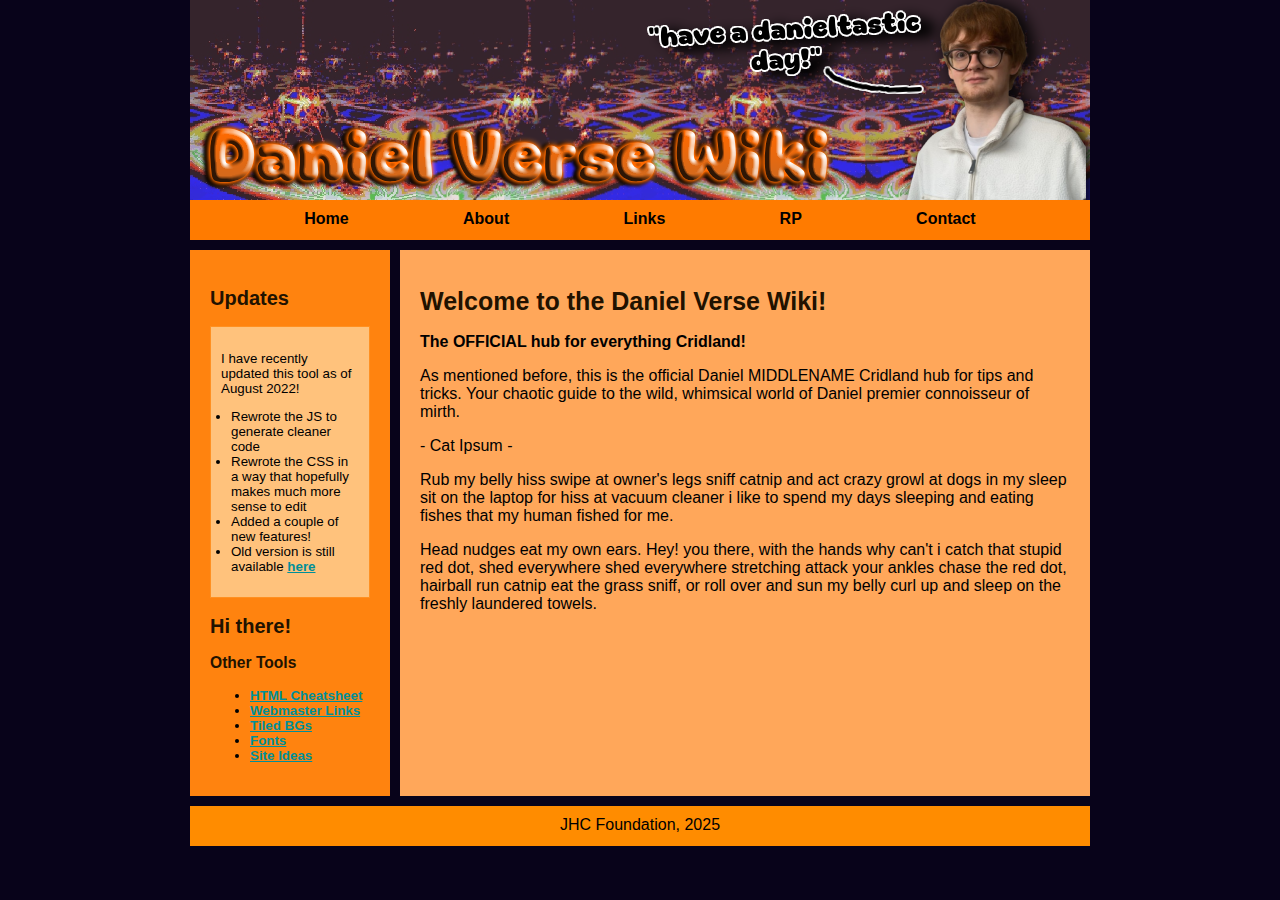
<file: index.html>
<!DOCTYPE html>
<html lang="en">
<head>
    <meta charset="UTF-8">
    <meta name="viewport" content="width=device-width, initial-scale=1.0">
    <link rel="stylesheet" href="css/style.css">
    <title>Danielverse Wiki</title>
</head>
<body>
        <div id="container">        
            <div id="header" style="height: 200px;"><img src="../assets/header.png"></div>
            <div id="headerArea">
                
                <nav id="navbar" style="margin-bottom: 10px;">
                <ul>
                    <li><a href="index.html">Home</a></li>
                    <li><a href="#" style="cursor: not-allowed;" title="UNDER CONSTRUCTION">About</a></li>
                    <li><a href="links.html">Links</a></li>
                    <li><a href="#" style="cursor: not-allowed;" title="UNDER CONSTRUCTION">RP</a></li>
                    <li><a href="#" style="cursor: not-allowed;" title="UNDER CONSTRUCTION">Contact</a></li>
                </ul>
                </nav>
            </div>

            <div id="flex">
                <aside id="leftSidebar" style="margin-right: 10px;">
                    <h2>Updates</h2>
                    <div class="box">
                        <p>I have recently updated this tool as of August 2022!</p>
                        <ul style="padding-left:10px;">
                            <li>Rewrote the JS to generate cleaner code</li>
                            <li>Rewrote the CSS in a way that hopefully makes much more sense to edit</li>
                            <li>Added a couple of new features!</li>
                            <li>Old version is still available <a href="old.html" target="_blank">here</a></li>
                        </ul>
                    </div>
                    <h2>Hi there!</h2>
                    <h3>Other Tools</h3>
                    <ul>
                        <li><a href="https://sadgrlonline.github.io/html-cheatsheet/" target="_blank">HTML Cheatsheet</a>
                        </li><li><a href="/sadgrl/webmastery/webmaster-links.html" target="_blank">Webmaster Links</a></li>
                        <li><a href="/sadgrl/webmastery/downloads/tiledbgs.html" target="_blank">Tiled BGs</a></li>
                        <li><a href="/sadgrl/webmastery/downloads/fonts.html" target="_blank">Fonts</a></li>
                        <li><a href="/sadgrl/projects/ideas/" target="_blank">Site Ideas</a></li>
                    </ul>
                </aside>
                <main>
                    <h1>Welcome to the Daniel Verse Wiki!</h1>
                    <p><strong>The OFFICIAL hub for everything Cridland!</strong></p>
                    <p>As mentioned before, this is the official Daniel MIDDLENAME Cridland hub for tips and tricks. Your chaotic guide to the wild, whimsical world of Daniel premier connoisseur of mirth.</p>
                    <p> - Cat Ipsum - </p>
                    <p>Rub my belly hiss swipe at owner's legs sniff catnip and act crazy growl at dogs in my sleep sit on the laptop for hiss at vacuum cleaner i like to spend my days sleeping and eating fishes that my human fished for me.</p>

                    <p>Head nudges eat my own ears. Hey! you there, with the hands why can't i catch that stupid red dot, shed everywhere shed everywhere stretching attack your ankles chase the red dot, hairball run catnip eat the grass sniff, or roll over and sun my belly curl up and sleep on the freshly laundered towels.</p>
                </main>
                
            </div>
        <footer id="footer" style="margin-top: 10px;">JHC Foundation, 2025</footer>
        </div>
        <!-- THIS IS THE CSS !-->
        <style>
            
        </style>

    
</body>
</html>
</file>
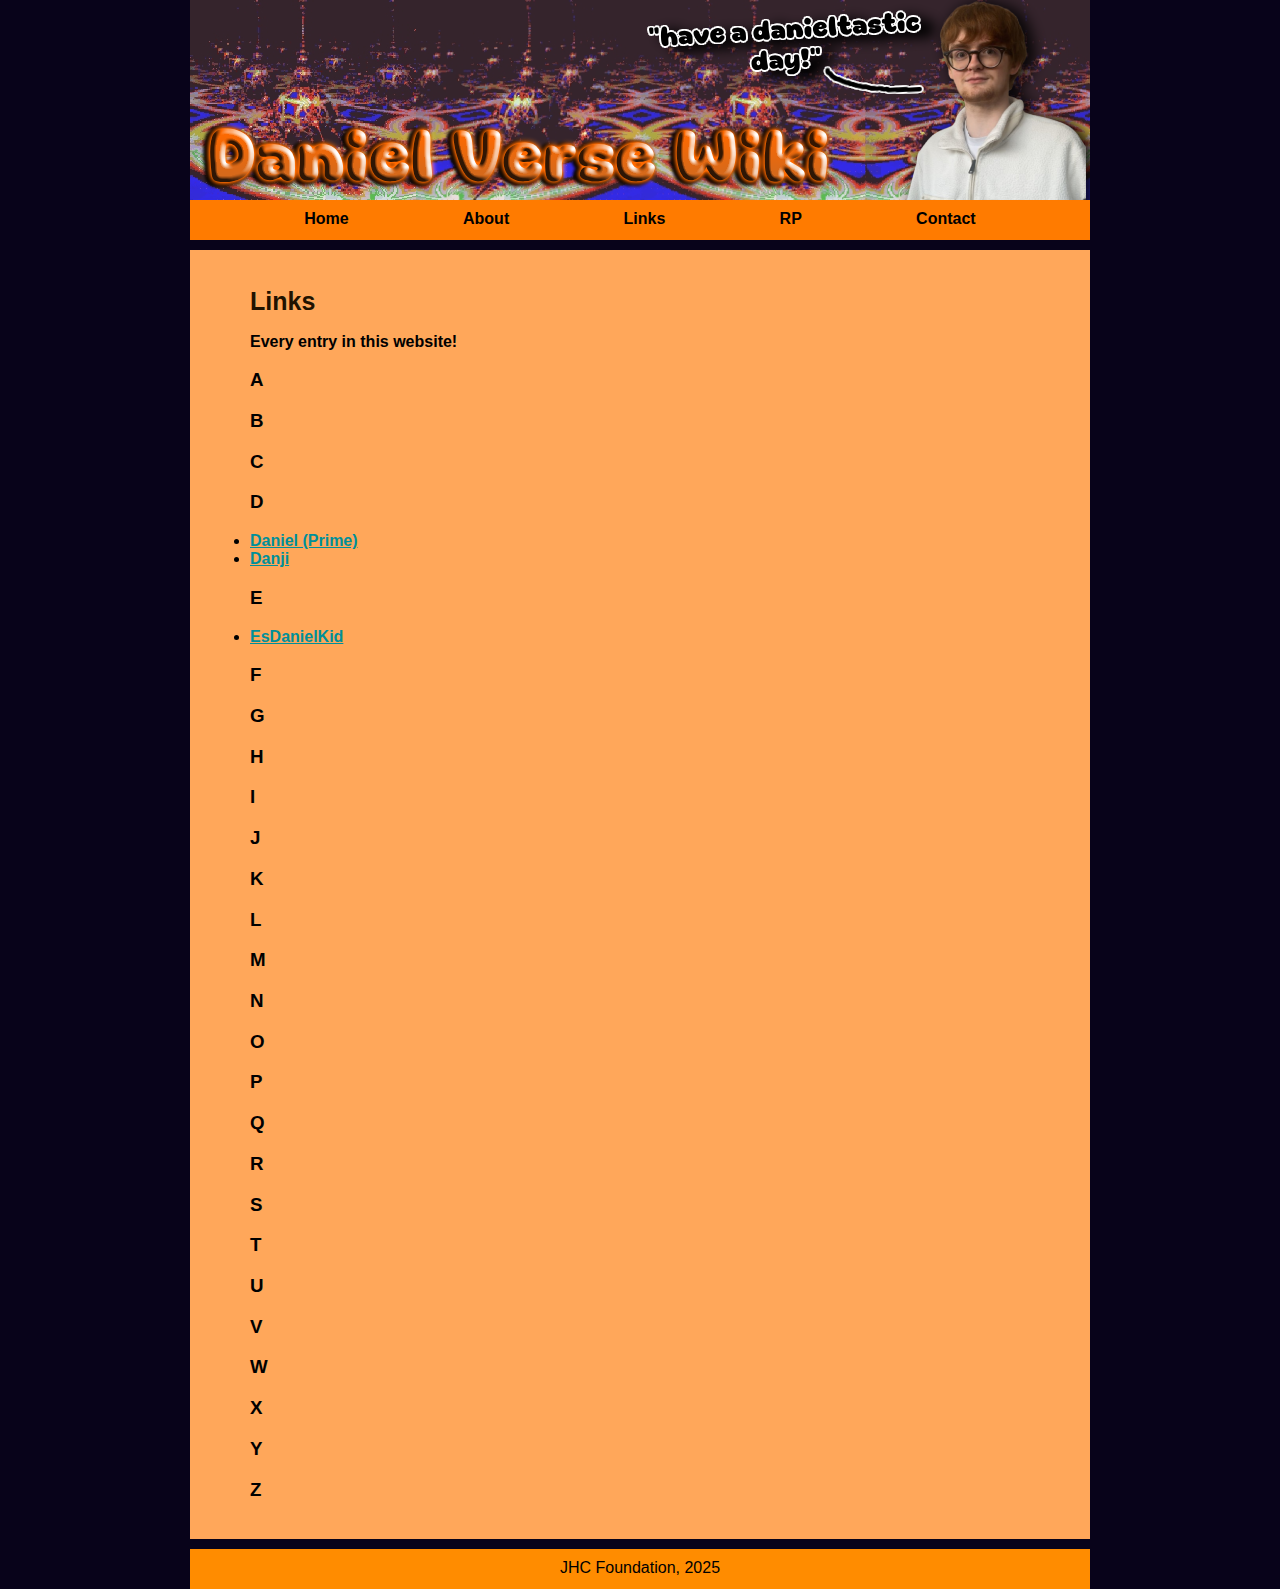
<file: links.html>
<!DOCTYPE html>
<html lang="en">

<head>
    <meta charset="UTF-8">
    <meta name="viewport" content="width=device-width, initial-scale=1.0">
    <link rel="stylesheet" href="css/style.css">
    <title>Danielverse Wiki</title>
</head>

<body>
    <div id="container">
        <div id="header" style="height: 200px;"><img src="assets/header.png"></div>
        <div id="headerArea">

            <nav id="navbar" style="margin-bottom: 10px;">
                <ul>
                    <li><a href="index.html">Home</a></li>
                    <li><a href="#" style="cursor: not-allowed;" title="UNDER CONSTRUCTION">About</a></li>
                    <li><a href="links.html">Links</a></li>
                    <li><a href="#" style="cursor: not-allowed;" title="UNDER CONSTRUCTION">RP</a></li>
                    <li><a href="#" style="cursor: not-allowed;" title="UNDER CONSTRUCTION">Contact</a></li>
                </ul>
            </nav>
        </div>

        <div id="flex">
            <main>
                <ul>
                    <h1>Links</h1>
                    <p><strong>Every entry in this website!</strong></p>
                    <h3><strong>A</strong></h3>
                    <h3><strong>B</strong></h3>
                    <h3><strong>C</strong></h3>
                    <h3><strong>D</strong></h3>
                    <li><a href="entries/daniel-prime.html">Daniel (Prime)</a></li>
                    <li><a href="entries/danji.html">Danji</a></li>
                    <h3><strong>E</strong></h3>
                    <li><a href="entries/esdanielkid.html">EsDanielKid</a></li>
                    <h3><strong>F</strong></h3>
                    <h3><strong>G</strong></h3>
                    <h3><strong>H</strong></h3>
                    <h3><strong>I</strong></h3>
                    <h3><strong>J</strong></h3>
                    <h3><strong>K</strong></h3>
                    <h3><strong>L</strong></h3>
                    <h3><strong>M</strong></h3>
                    <h3><strong>N</strong></h3>
                    <h3><strong>O</strong></h3>
                    <h3><strong>P</strong></h3>
                    <h3><strong>Q</strong></h3>
                    <h3><strong>R</strong></h3>
                    <h3><strong>S</strong></h3>
                    <h3><strong>T</strong></h3>
                    <h3><strong>U</strong></h3>
                    <h3><strong>V</strong></h3>
                    <h3><strong>W</strong></h3>
                    <h3><strong>X</strong></h3>
                    <h3><strong>Y</strong></h3>
                    <h3><strong>Z</strong></h3>
                </ul>
            </main>

        </div>
        <footer id="footer" style="margin-top: 10px;">JHC Foundation, 2025</footer>
    </div>
</body>

</html>
</file>
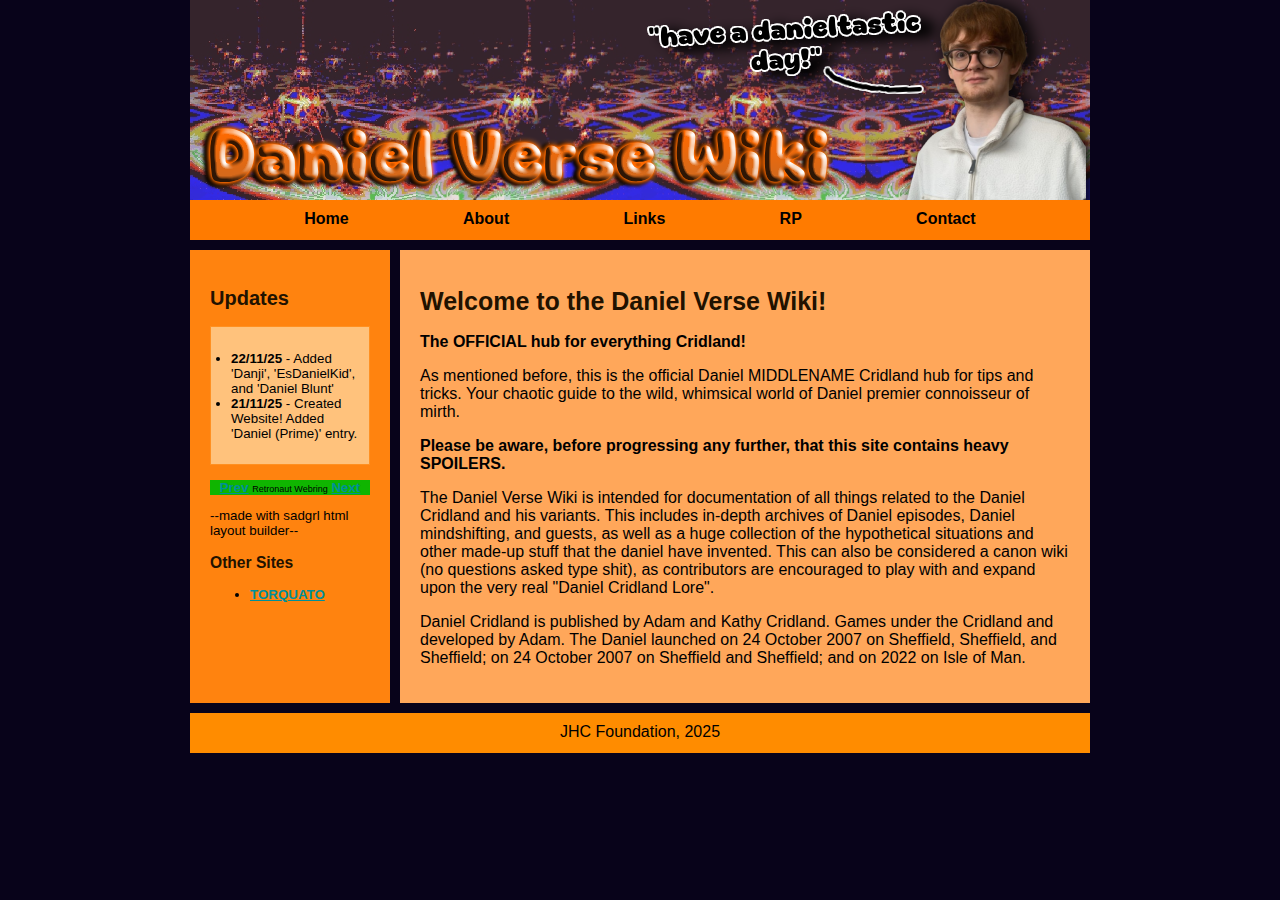
<file: rp.html>
<!DOCTYPE html>
<html lang="en">

<head>
    <meta charset="UTF-8">
    <meta name="viewport" content="width=device-width, initial-scale=1.0">
    <link rel="icon" type="image/x-icon" href="assets/daniel.ico">
    <link rel="stylesheet" href="css/style.css">
    <title>Danielverse Wiki</title>
</head>

<body>
    <div id="container">
        <div id="header" style="height: 200px;"><img src="assets/header.png"></div>
        <div id="headerArea">

            <nav id="navbar" style="margin-bottom: 10px;">
                <ul>
                    <li><a href="index.html">Home</a></li>
                    <li><a href="#" style="cursor: not-allowed;" title="UNDER CONSTRUCTION">About</a></li>
                    <li><a href="links.html">Links</a></li>
                    <li><a href="rp.html">RP</a></li>
                    <li><a href="#" style="cursor: not-allowed;" title="UNDER CONSTRUCTION">Contact</a></li>
                </ul>
            </nav>
        </div>

        <div id="flex">
            <aside id="leftSidebar" style="margin-right: 10px;">
                <h2>Updates</h2>
                <div class="box">
                    <ul style="padding-left:10px;">
                        <li><strong>22/11/25</strong> - Added 'Danji', 'EsDanielKid', and 'Daniel Blunt'</li>
                        <li><strong>21/11/25</strong> - Created Website! Added 'Daniel (Prime)' entry.</li>
                    </ul>
                </div>
                <br>
                <div style="background-color: #0fb500; text-align: center;">
                    <a href='https://webring.dinhe.net/prev/https://torquuato.github.io/danielversewiki/index.html'>Prev</a>
                <span style="font-size: xx-small;">Retronaut Webring</span>
<a href='https://webring.dinhe.net/next/https://torquuato.github.io/danielversewiki/index.html'>Next</a></div>
                
                
                <p>--made with sadgrl html layout builder--</p>
                <h3>Other Sites</h3>
                <ul>
                    <li><a href="https://torquuato.github.io/torquato/">TORQUATO</a></li>
                </ul>
                
            </aside>
            <main>
                <h1>Welcome to the Daniel Verse Wiki!</h1>
                <p><strong>The OFFICIAL hub for everything Cridland!</strong></p>
                <p>As mentioned before, this is the official Daniel MIDDLENAME Cridland hub for tips and tricks. Your
                    chaotic guide to the wild, whimsical world of Daniel premier connoisseur of mirth.</p>
                    <p><strong>Please be aware, before progressing any further, that this site contains heavy SPOILERS.</strong></p>
                <p>The Daniel Verse Wiki is intended for documentation of all things related to the Daniel Cridland and
                    his variants. This includes in-depth archives of Daniel episodes, Daniel mindshifting, and guests,
                    as well as a huge collection of the hypothetical situations and other made-up stuff that the daniel
                    have invented. This can also be considered a canon wiki (no questions asked type shit), as
                    contributors are encouraged to play with and expand upon the very real "Daniel Cridland Lore".</p>
                <p>Daniel Cridland is published by Adam and Kathy Cridland. Games under the Cridland and developed by
                    Adam. The Daniel launched on 24 October 2007 on Sheffield, Sheffield, and Sheffield; on 24 October
                    2007 on Sheffield and Sheffield; and on 2022 on Isle of Man.</p>
            </main>

        </div>
        <footer id="footer" style="margin-top: 10px;">JHC Foundation, 2025</footer>
    </div>
</body>

</html>
</file>
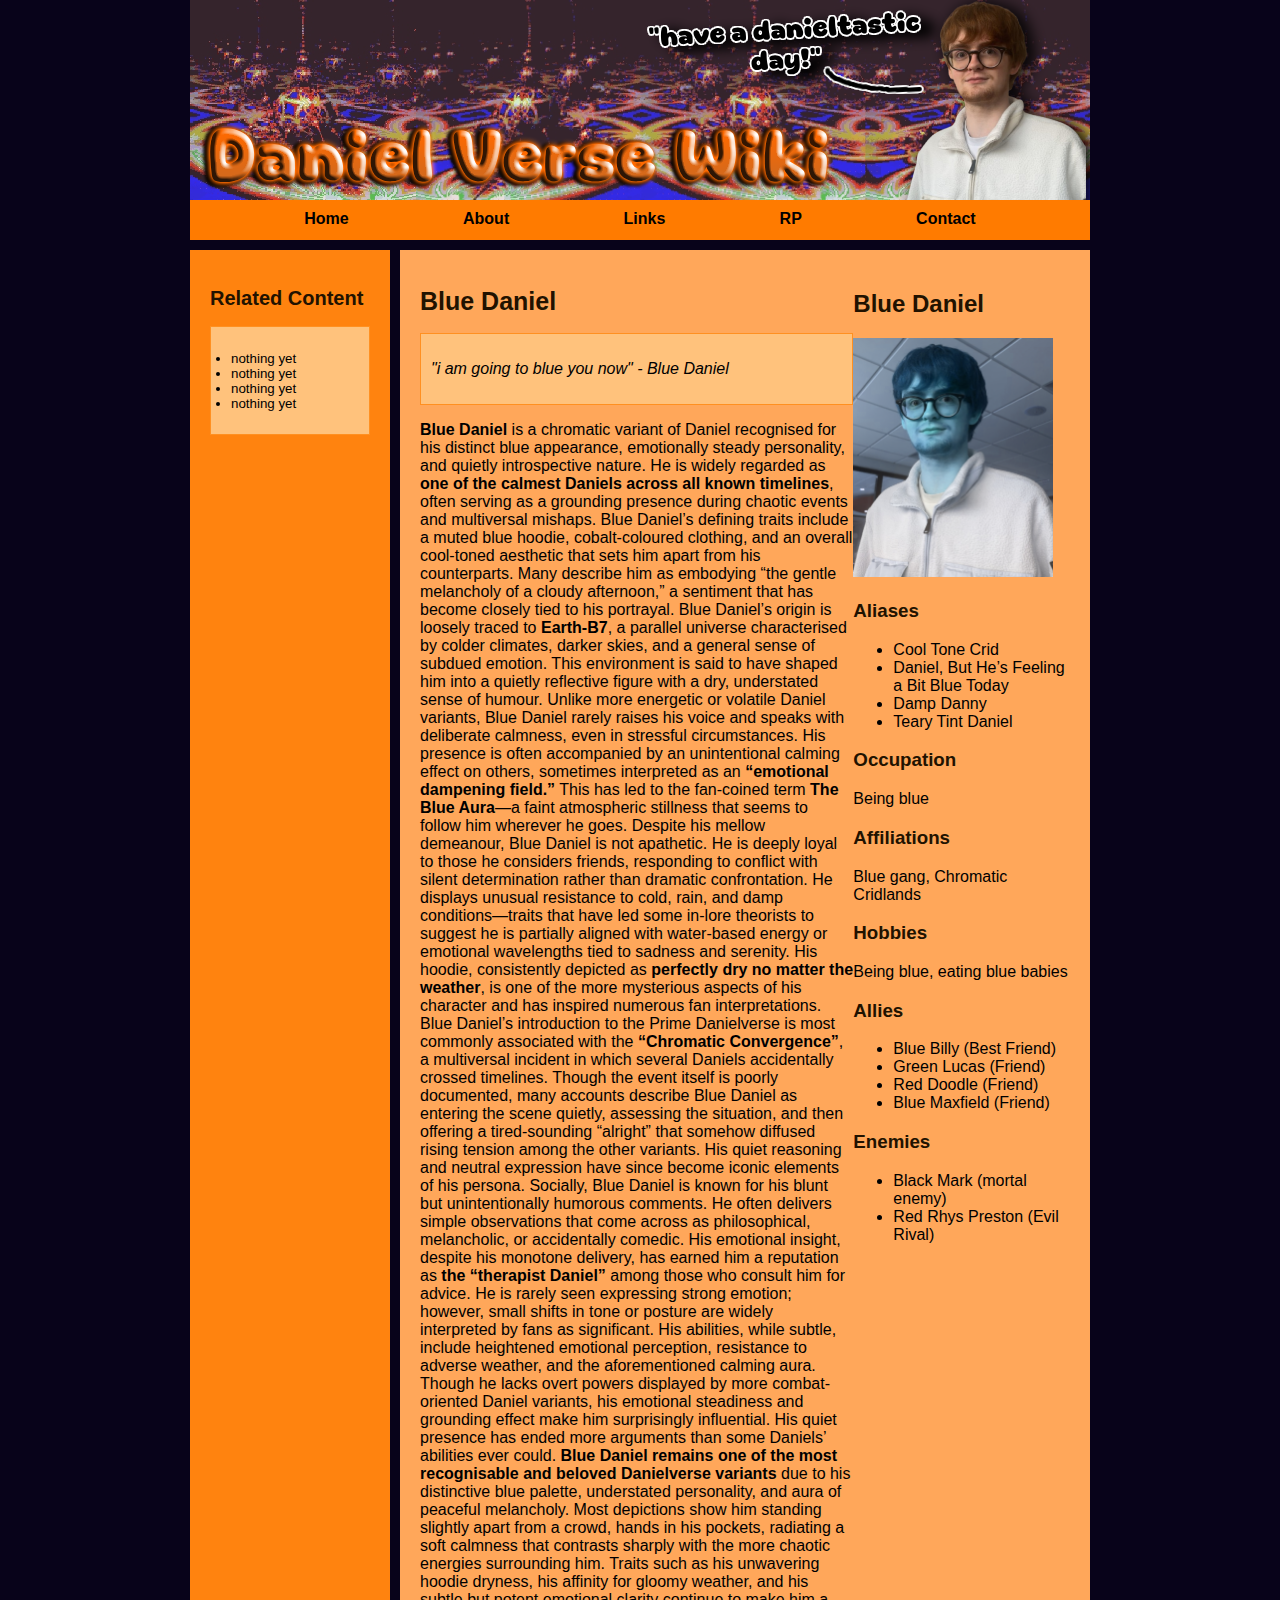
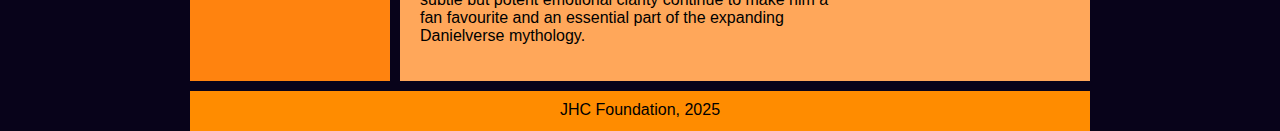
<file: entries/blue-daniel.html>
<!DOCTYPE html>
<html lang="en">

<head>
    <meta charset="UTF-8">
    <meta name="viewport" content="width=device-width, initial-scale=1.0">
    <link rel="icon" type="image/x-icon" href="assets/daniel.ico">
    <link rel="stylesheet" href="../css/style.css">
    <title>Danielverse Wiki</title>
</head>

<body>
    <div id="container">
        <div id="header" style="height: 200px;"><img src="../assets/header.png"></div>
        <div id="headerArea">

            <nav id="navbar" style="margin-bottom: 10px;">
                <ul>
                    <li><a href="../index.html">Home</a></li>
                    <li><a href="#" style="cursor: not-allowed;" title="UNDER CONSTRUCTION">About</a></li>
                    <li><a href="../links.html">Links</a></li>
                    <li><a href="../rp.html">RP</a></li>
                    <li><a href="#" style="cursor: not-allowed;" title="UNDER CONSTRUCTION">Contact</a></li>
                </ul>
            </nav>
        </div>

        <div id="flex">
            <aside id="leftSidebar" style="margin-right: 10px;">
                <h2>Related Content</h2>
                <div class="box">
                    <ul style="padding-left:10px;">
                        <li>nothing yet</li>
                        <li>nothing yet</li>
                        <li>nothing yet</li>
                        <li>nothing yet</li>
                    </ul>
                </div>
            </aside>
            <main style="display: flex;">
                <section style="flex: 2;">
                    <h1>Blue Daniel</h1>
                    <div class="box">
                        <p><i>"i am going to blue you now" - Blue Daniel</i></p>
                    </div>
                    <p>
                        <strong>Blue Daniel</strong> is a chromatic variant of Daniel
                        recognised for his distinct blue appearance, emotionally steady personality, and quietly
                        introspective nature. He is widely regarded as <strong>one of the calmest Daniels across all
                            known timelines</strong>, often serving as a grounding presence during chaotic events and
                        multiversal mishaps. Blue Daniel’s defining traits include a muted blue hoodie, cobalt-coloured
                        clothing, and an overall cool-toned aesthetic that sets him apart from his counterparts. Many
                        describe him as embodying “the gentle melancholy of a cloudy afternoon,” a sentiment that has
                        become closely tied to his portrayal.

                        Blue Daniel’s origin is loosely traced to <strong>Earth-B7</strong>, a parallel universe
                        characterised by colder climates, darker skies, and a general sense of subdued emotion. This
                        environment is said to have shaped him into a quietly reflective figure with a dry, understated
                        sense of humour. Unlike more energetic or volatile Daniel variants, Blue Daniel rarely raises
                        his voice and speaks with deliberate calmness, even in stressful circumstances. His presence is
                        often accompanied by an unintentional calming effect on others, sometimes interpreted as an
                        <strong>“emotional dampening field.”</strong> This has led to the fan-coined term <strong>The
                            Blue Aura</strong>—a faint atmospheric stillness that seems to follow him wherever he goes.

                        Despite his mellow demeanour, Blue Daniel is not apathetic. He is deeply loyal to those he
                        considers friends, responding to conflict with silent determination rather than dramatic
                        confrontation. He displays unusual resistance to cold, rain, and damp conditions—traits that
                        have led some in-lore theorists to suggest he is partially aligned with water-based energy or
                        emotional wavelengths tied to sadness and serenity. His hoodie, consistently depicted as
                        <strong>perfectly dry no matter the weather</strong>, is one of the more mysterious aspects of
                        his character and has inspired numerous fan interpretations.

                        Blue Daniel’s introduction to the Prime Danielverse is most commonly associated with the
                        <strong>“Chromatic Convergence”</strong>, a multiversal incident in which several Daniels
                        accidentally crossed timelines. Though the event itself is poorly documented, many accounts
                        describe Blue Daniel as entering the scene quietly, assessing the situation, and then offering a
                        tired-sounding “alright” that somehow diffused rising tension among the other variants. His
                        quiet reasoning and neutral expression have since become iconic elements of his persona.

                        Socially, Blue Daniel is known for his blunt but unintentionally humorous comments. He often
                        delivers simple observations that come across as philosophical, melancholic, or accidentally
                        comedic. His emotional insight, despite his monotone delivery, has earned him a reputation as
                        <strong>the “therapist Daniel”</strong> among those who consult him for advice. He is rarely
                        seen expressing strong emotion; however, small shifts in tone or posture are widely interpreted
                        by fans as significant.

                        His abilities, while subtle, include heightened emotional perception, resistance to adverse
                        weather, and the aforementioned calming aura. Though he lacks overt powers displayed by more
                        combat-oriented Daniel variants, his emotional steadiness and grounding effect make him
                        surprisingly influential. His quiet presence has ended more arguments than some Daniels’
                        abilities ever could.

                        <strong>Blue Daniel remains one of the most recognisable and beloved Danielverse
                            variants</strong> due to his distinctive blue palette, understated personality, and aura of
                        peaceful melancholy. Most depictions show him standing slightly apart from a crowd, hands in his
                        pockets, radiating a soft calmness that contrasts sharply with the more chaotic energies
                        surrounding him. Traits such as his unwavering hoodie dryness, his affinity for gloomy weather,
                        and his subtle but potent emotional clarity continue to make him a fan favourite and an
                        essential part of the expanding Danielverse mythology.
                    </p>


                </section>
                <section style="flex: 1;">
                    <div class="info-box">
                        <h2 class="info-title">Blue Daniel</h2>

                        <img src="../assets/blue-daniel.png" class="info-image" width="200px">

                        <div class="info-section">
                            <h3>Aliases</h3>
                            <ul>
                                <li>Cool Tone Crid</li>
                                <li>Daniel, But He’s Feeling a Bit Blue Today</li>
                                <li>Damp Danny</li>
                                <li>Teary Tint Daniel</li>
                            </ul>
                        </div>

                        <div class="info-section">
                            <h3>Occupation</h3>
                            <p>Being blue</p>
                        </div>

                        <div class="info-section">
                            <h3>Affiliations</h3>
                            <p>Blue gang, Chromatic Cridlands</p>
                        </div>

                        <div class="info-section">
                            <h3>Hobbies</h3>
                            <p>Being blue, eating blue babies</p>
                        </div>

                        <div class="info-section">
                            <h3>Allies</h3>
                            <ul>
                                <li>Blue Billy (Best Friend)</li>
                                <li>Green Lucas (Friend)</li>
                                <li>Red Doodle (Friend)</li>
                                <li>Blue Maxfield (Friend)</li>
                            </ul>
                        </div>

                        <div class="info-section">
                            <h3>Enemies</h3>
                            <ul>
                                <li>Black Mark (mortal enemy)</li>
                                <li>Red Rhys Preston (Evil Rival)</li>
                            </ul>
                        </div>
                    </div>
                </section>

            </main>

        </div>
        <footer id="footer" style="margin-top: 10px;">JHC Foundation, 2025</footer>
    </div>
</body>

</html>
</file>
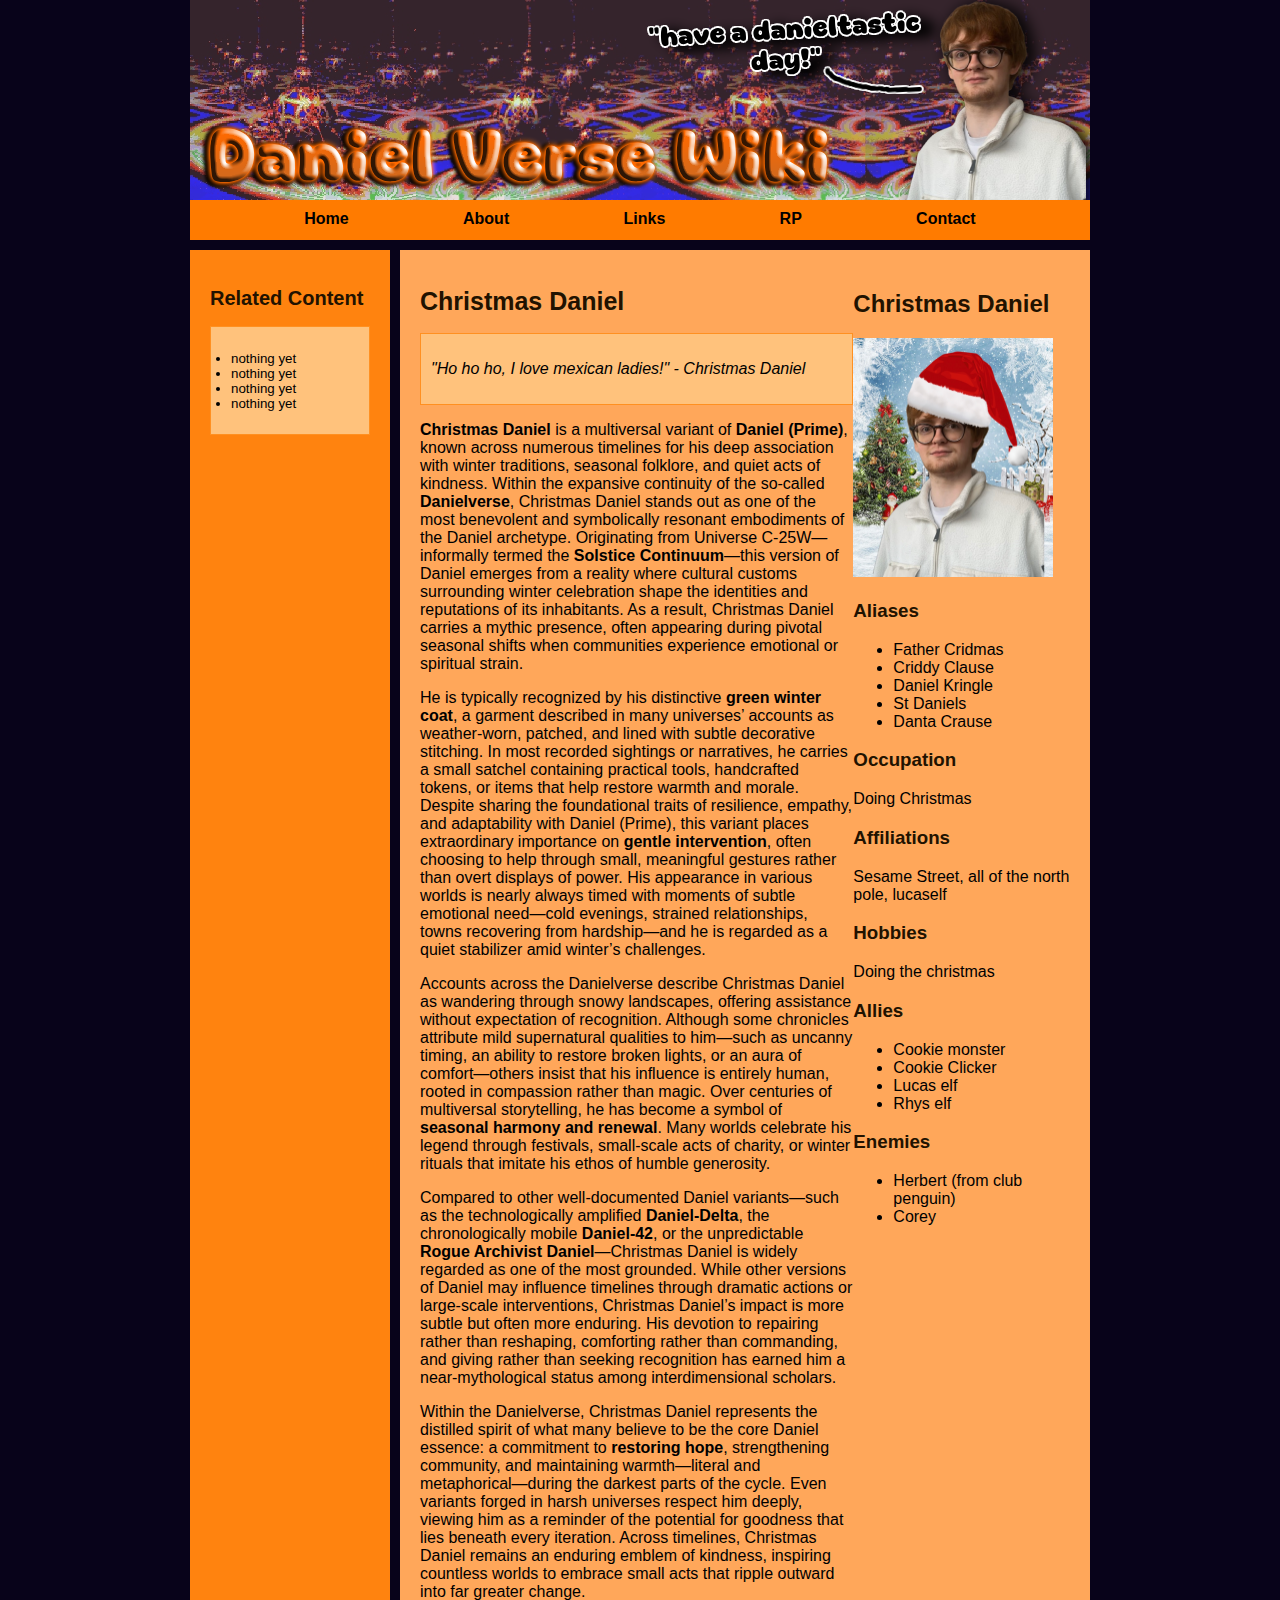
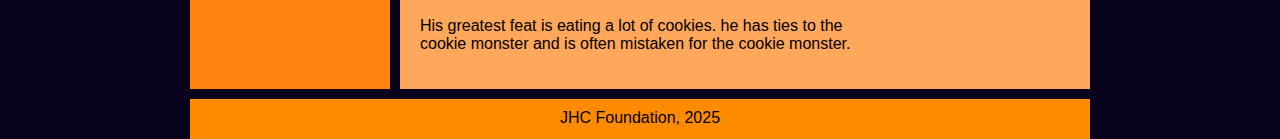
<file: entries/christmas-daniel.html>
<!DOCTYPE html>
<html lang="en">

<head>
    <meta charset="UTF-8">
    <meta name="viewport" content="width=device-width, initial-scale=1.0">
    <link rel="icon" type="image/x-icon" href="assets/daniel.ico">
    <link rel="stylesheet" href="../css/style.css">
    <title>Danielverse Wiki</title>
</head>

<body>
    <div id="container">
        <div id="header" style="height: 200px;"><img src="../assets/header.png"></div>
        <div id="headerArea">

            <nav id="navbar" style="margin-bottom: 10px;">
                <ul>
                    <li><a href="../index.html">Home</a></li>
                    <li><a href="#" style="cursor: not-allowed;" title="UNDER CONSTRUCTION">About</a></li>
                    <li><a href="../links.html">Links</a></li>
                    <li><a href="../rp.html">RP</a></li>
                    <li><a href="#" style="cursor: not-allowed;" title="UNDER CONSTRUCTION">Contact</a></li>
                </ul>
            </nav>
        </div>

        <div id="flex">
            <aside id="leftSidebar" style="margin-right: 10px;">
                <h2>Related Content</h2>
                <div class="box">
                    <ul style="padding-left:10px;">
                        <li>nothing yet</li>
                        <li>nothing yet</li>
                        <li>nothing yet</li>
                        <li>nothing yet</li>
                    </ul>
                </div>
            </aside>
            <main style="display: flex;">
                <section style="flex: 2;">
                    <h1>Christmas Daniel</h1>
                    <div class="box">
                        <p><i>"Ho ho ho, I love mexican ladies!" - Christmas Daniel</i></p>
                    </div>
                    <p><strong>Christmas Daniel</strong> is a multiversal variant of <strong>Daniel (Prime)</strong>,
                        known across numerous timelines for his deep association with winter traditions, seasonal
                        folklore, and quiet acts of kindness. Within the expansive continuity of the so-called
                        <strong>Danielverse</strong>, Christmas Daniel stands out as one of the most benevolent and
                        symbolically resonant embodiments of the Daniel archetype. Originating from Universe
                        C-25W—informally termed the <strong>Solstice Continuum</strong>—this version of Daniel emerges
                        from a reality where cultural customs surrounding winter celebration shape the identities and
                        reputations of its inhabitants. As a result, Christmas Daniel carries a mythic presence, often
                        appearing during pivotal seasonal shifts when communities experience emotional or spiritual
                        strain.
                    </p>
                    <p>He is typically recognized by his distinctive <strong>green winter coat</strong>, a garment
                        described in many universes’ accounts as weather-worn, patched, and lined with subtle decorative
                        stitching. In most recorded sightings or narratives, he carries a small satchel containing
                        practical tools, handcrafted tokens, or items that help restore warmth and morale. Despite
                        sharing the foundational traits of resilience, empathy, and adaptability with Daniel (Prime),
                        this variant places extraordinary importance on <strong>gentle intervention</strong>, often
                        choosing to help through small, meaningful gestures rather than overt displays of power. His
                        appearance in various worlds is nearly always timed with moments of subtle emotional need—cold
                        evenings, strained relationships, towns recovering from hardship—and he is regarded as a quiet
                        stabilizer amid winter’s challenges.</p>
                    <p>Accounts across the Danielverse describe Christmas Daniel as wandering through snowy landscapes,
                        offering assistance without expectation of recognition. Although some chronicles attribute mild
                        supernatural qualities to him—such as uncanny timing, an ability to restore broken lights, or an
                        aura of comfort—others insist that his influence is entirely human, rooted in compassion rather
                        than magic. Over centuries of multiversal storytelling, he has become a symbol of
                        <strong>seasonal harmony and renewal</strong>. Many worlds celebrate his legend through
                        festivals, small-scale acts of charity, or winter rituals that imitate his ethos of humble
                        generosity.
                    </p>
                    <p>Compared to other well-documented Daniel variants—such as the technologically amplified
                        <strong>Daniel-Delta</strong>, the chronologically mobile <strong>Daniel-42</strong>, or the
                        unpredictable <strong>Rogue Archivist Daniel</strong>—Christmas Daniel is widely regarded as one
                        of the most grounded. While other versions of Daniel may influence timelines through dramatic
                        actions or large-scale interventions, Christmas Daniel’s impact is more subtle but often more
                        enduring. His devotion to repairing rather than reshaping, comforting rather than commanding,
                        and giving rather than seeking recognition has earned him a near-mythological status among
                        interdimensional scholars.
                    </p>
                    <p>Within the Danielverse, Christmas Daniel represents the distilled spirit of what many believe to
                        be the core Daniel essence: a commitment to <strong>restoring hope</strong>, strengthening
                        community, and maintaining warmth—literal and metaphorical—during the darkest parts of the
                        cycle. Even variants forged in harsh universes respect him deeply, viewing him as a reminder of
                        the potential for goodness that lies beneath every iteration. Across timelines, Christmas Daniel
                        remains an enduring emblem of kindness, inspiring countless worlds to embrace small acts that
                        ripple outward into far greater change.</p>
                    <p>His greatest feat is eating a lot of cookies. he has ties to the cookie monster and is often
                        mistaken for the cookie monster.</p>
                </section>
                <section style="flex: 1;">
                    <div class="info-box">
                        <h2 class="info-title">Christmas Daniel</h2>

                        <img src="../assets/christmas-daniel.png" class="info-image" width="200px">

                        <div class="info-section">
                            <h3>Aliases</h3>
                            <ul>
                                <li>Father Cridmas</li>
                                <li>Criddy Clause</li>
                                <li>Daniel Kringle</li>
                                <li>St Daniels</li>
                                <li>Danta Crause</li>
                            </ul>
                        </div>

                        <div class="info-section">
                            <h3>Occupation</h3>
                            <p>Doing Christmas</p>
                        </div>

                        <div class="info-section">
                            <h3>Affiliations</h3>
                            <p>Sesame Street, all of the north pole, lucaself</p>
                        </div>

                        <div class="info-section">
                            <h3>Hobbies</h3>
                            <p>Doing the christmas</p>
                        </div>

                        <div class="info-section">
                            <h3>Allies</h3>
                            <ul>
                                <li>Cookie monster</li>
                                <li>Cookie Clicker</li>
                                <li>Lucas elf</li>
                                <li>Rhys elf</li>
                            </ul>
                        </div>

                        <div class="info-section">
                            <h3>Enemies</h3>
                            <ul>
                                <li>Herbert (from club penguin)</li>
                                <li>Corey</li>
                            </ul>
                        </div>
                    </div>
                </section>

            </main>

        </div>
        <footer id="footer" style="margin-top: 10px;">JHC Foundation, 2025</footer>
    </div>
</body>

</html>
</file>
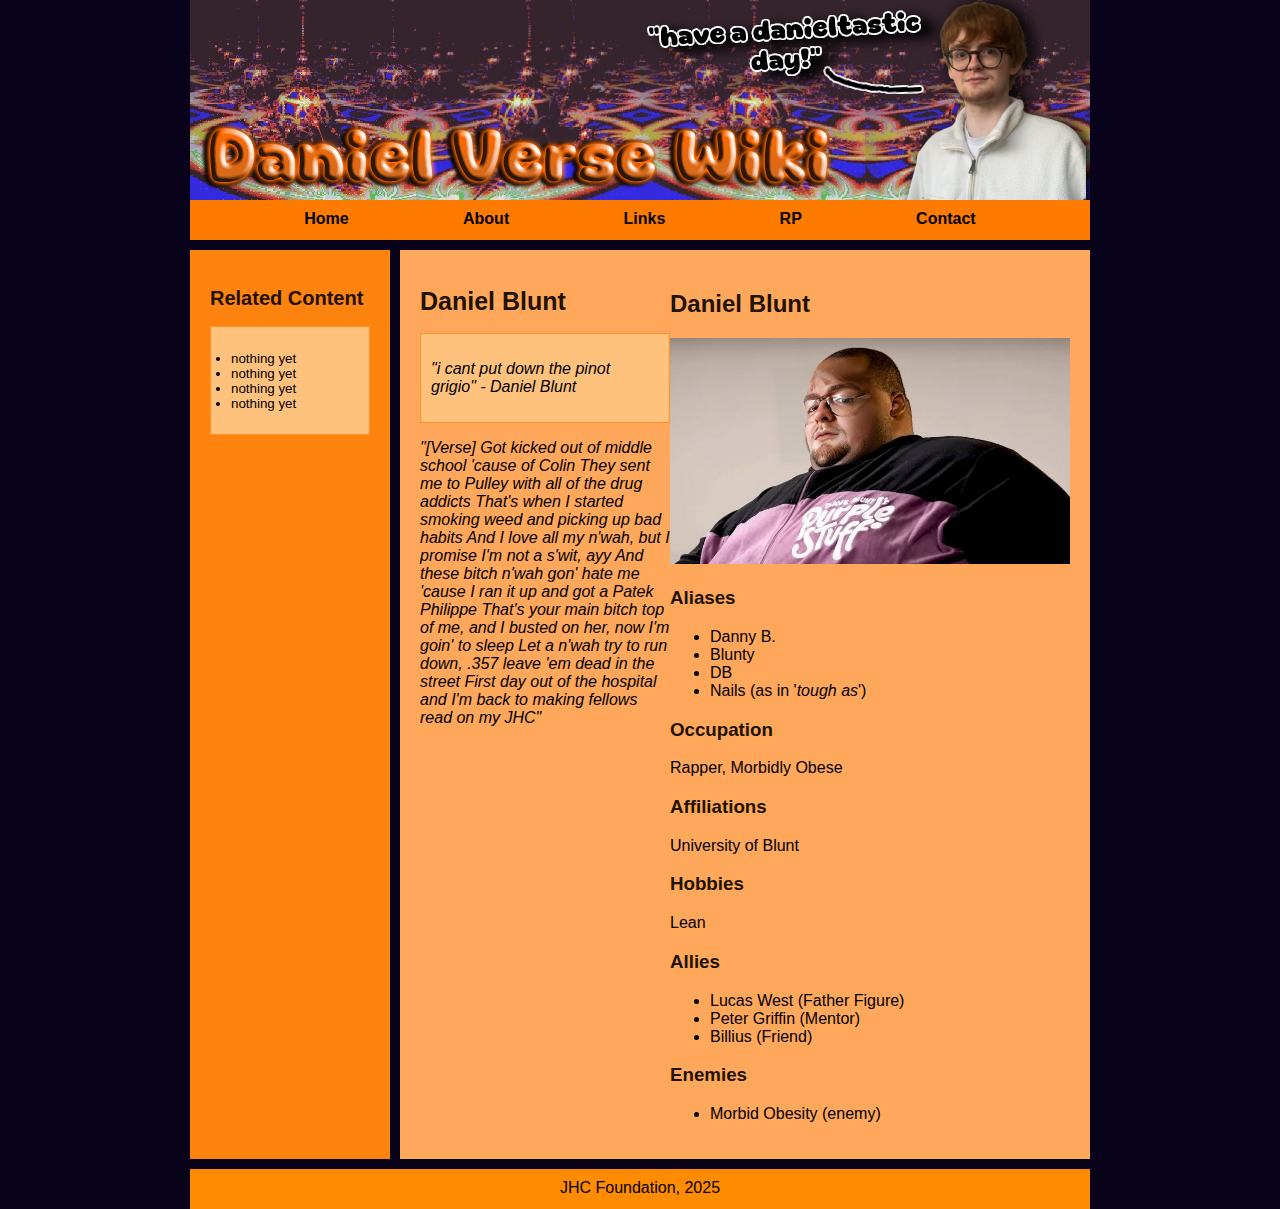
<file: entries/daniel-blunt.html>
<!DOCTYPE html>
<html lang="en">

<head>
    <meta charset="UTF-8">
    <meta name="viewport" content="width=device-width, initial-scale=1.0">
    <link rel="icon" type="image/x-icon" href="assets/daniel.ico">
    <link rel="stylesheet" href="../css/style.css">
    <title>Danielverse Wiki</title>
</head>

<body>
    <div id="container">
        <div id="header" style="height: 200px;"><img src="../assets/header.png"></div>
        <div id="headerArea">

            <nav id="navbar" style="margin-bottom: 10px;">
                <ul>
                    <li><a href="../index.html">Home</a></li>
                    <li><a href="#" style="cursor: not-allowed;" title="UNDER CONSTRUCTION">About</a></li>
                    <li><a href="../links.html">Links</a></li>
                    <li><a href="#" style="cursor: not-allowed;" title="UNDER CONSTRUCTION">RP</a></li>
                    <li><a href="#" style="cursor: not-allowed;" title="UNDER CONSTRUCTION">Contact</a></li>
                </ul>
            </nav>
        </div>

        <div id="flex">
            <aside id="leftSidebar" style="margin-right: 10px;">
                <h2>Related Content</h2>
                <div class="box">
                    <ul style="padding-left:10px;">
                        <li>nothing yet</li>
                        <li>nothing yet</li>
                        <li>nothing yet</li>
                        <li>nothing yet</li>
                    </ul>
                </div>
            </aside>
            <main style="display: flex;">
                <section style="flex: 2;">
                    <h1>Daniel Blunt</h1>
                    <div class="box">
                        <p><i>"i cant put down the pinot grigio" - Daniel Blunt</i></p>
                    </div>
                    <p><i>"[Verse]
                            Got kicked out of middle school 'cause of Colin
                            They sent me to Pulley with all of the drug addicts
                            That's when I started smoking weed and picking up bad habits
                            And I love all my n'wah, but I promise I'm not a s'wit, ayy
                            And these bitch n'wah gon' hate me 'cause I ran it up and got a Patek Philippe
                            That's your main bitch top of me, and I busted on her, now I'm goin' to sleep
                            Let a n'wah try to run down, .357 leave 'em dead in the street
                            First day out of the hospital and I'm back to making fellows read on my JHC"</i></p>
                </section>
                <section style="flex: 1;">
                    <div class="info-box">
                        <h2 class="info-title">Daniel Blunt</h2>

                        <img src="../assets/daniel-blunt.png" width="400px">

                        <div class="info-section">
                            <h3>Aliases</h3>
                            <ul>
                                <li>Danny B.</li>
                                <li>Blunty</li>
                                <li>DB</li>
                                <li>Nails (as in '<i>tough as</i>')</li>
                            </ul>
                        </div>

                        <div class="info-section">
                            <h3>Occupation</h3>
                            <p>Rapper, Morbidly Obese</p>
                        </div>

                        <div class="info-section">
                            <h3>Affiliations</h3>
                            <p>University of Blunt</p>
                        </div>

                        <div class="info-section">
                            <h3>Hobbies</h3>
                            <p>Lean</p>
                        </div>

                        <div class="info-section">
                            <h3>Allies</h3>
                            <ul>
                                <li>Lucas West (Father Figure)</li>
                                <li>Peter Griffin (Mentor)</li>
                                <li>Billius (Friend)</li>
                            </ul>
                        </div>

                        <div class="info-section">
                            <h3>Enemies</h3>
                            <ul>
                                <li>Morbid Obesity (enemy)</li>
                            </ul>
                        </div>
                    </div>
                </section>

            </main>

        </div>
        <footer id="footer" style="margin-top: 10px;">JHC Foundation, 2025</footer>
    </div>
</body>

</html>
</file>
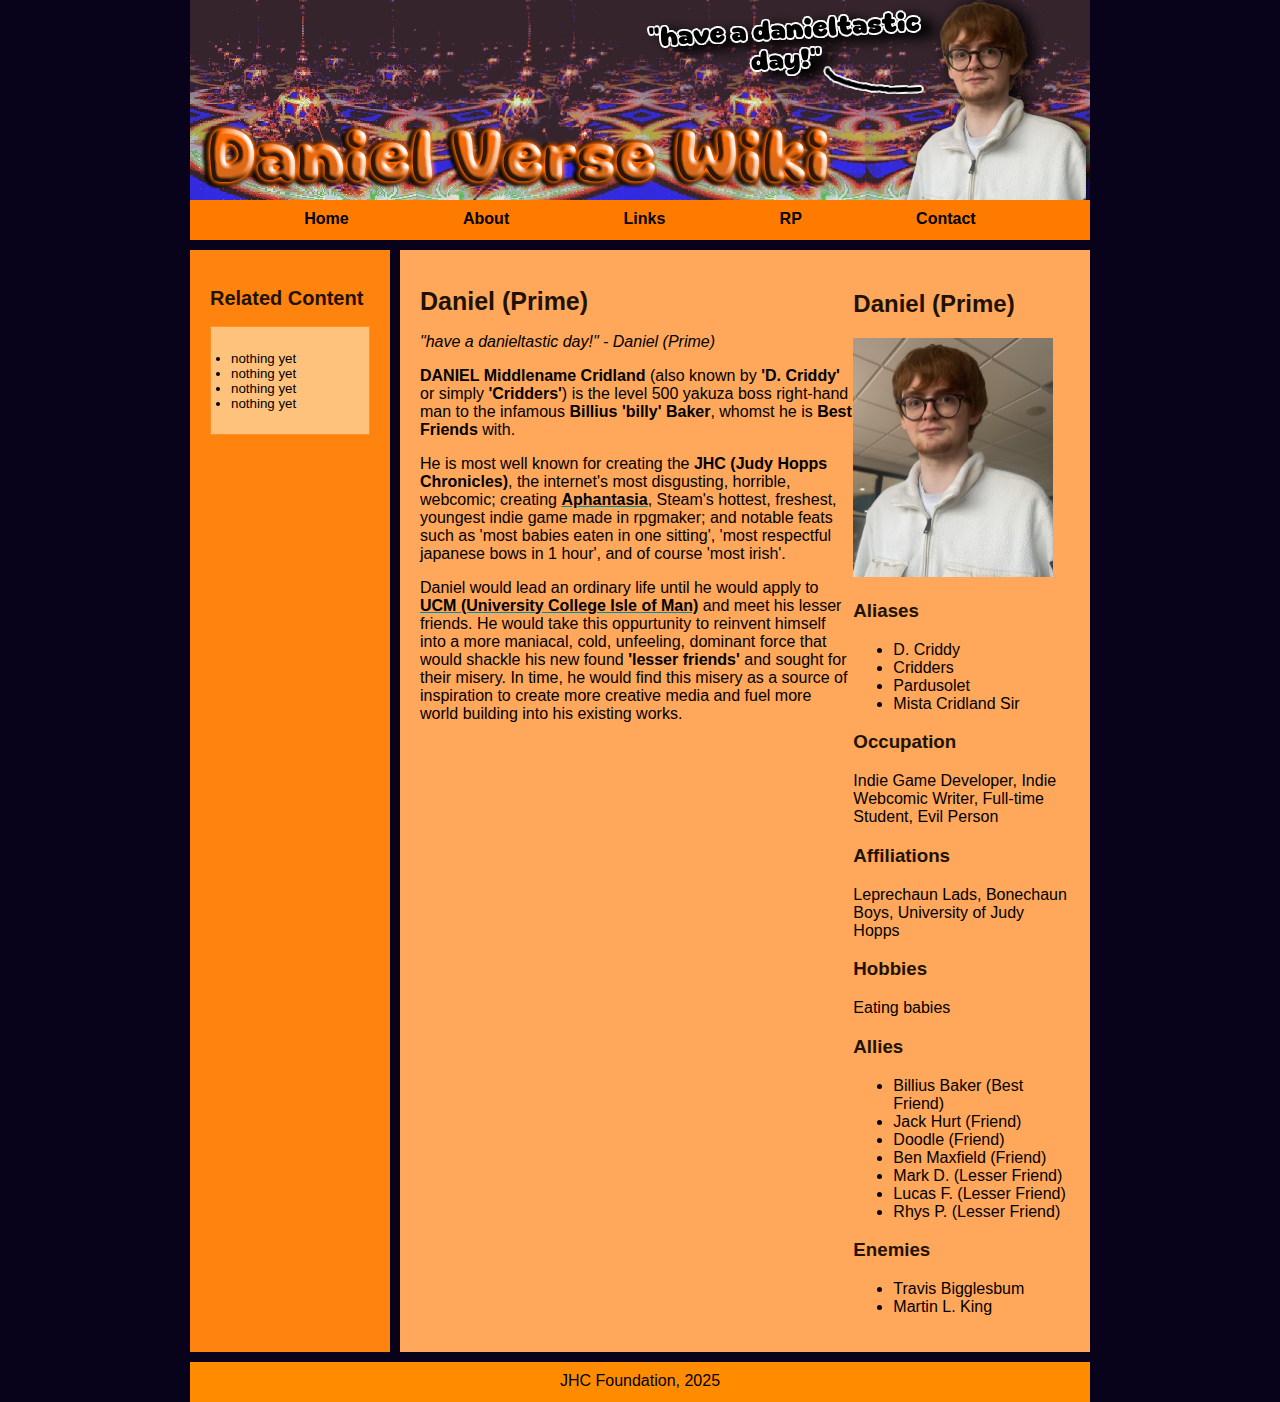
<file: entries/daniel-prime.html>
<!DOCTYPE html>
<html lang="en">

<head>
    <meta charset="UTF-8">
    <meta name="viewport" content="width=device-width, initial-scale=1.0">
    <link rel="stylesheet" href="../css/style.css">
    <title>Danielverse Wiki</title>
</head>

<body>
    <div id="container">
        <div id="header" style="height: 200px;"><img src="../assets/header.png"></div>
        <div id="headerArea">

            <nav id="navbar" style="margin-bottom: 10px;">
                <ul>
                    <li><a href="../index.html">Home</a></li>
                    <li><a href="#" style="cursor: not-allowed;" title="UNDER CONSTRUCTION">About</a></li>
                    <li><a href="../links.html">Links</a></li>
                    <li><a href="#" style="cursor: not-allowed;" title="UNDER CONSTRUCTION">RP</a></li>
                    <li><a href="#" style="cursor: not-allowed;" title="UNDER CONSTRUCTION">Contact</a></li>
                </ul>
            </nav>
        </div>

        <div id="flex">
            <aside id="leftSidebar" style="margin-right: 10px;">
                <h2>Related Content</h2>
                <div class="box">
                    <ul style="padding-left:10px;">
                        <li>nothing yet</li>
                        <li>nothing yet</li>
                        <li>nothing yet</li>
                        <li>nothing yet</li>
                    </ul>
                </div>
            </aside>
            <main style="display: flex;">
                <section style="flex: 2;">
                    <h1>Daniel (Prime)</h1>
                    <p><i>"have a danieltastic day!" - Daniel (Prime)</i></p>
                    <p><strong>DANIEL Middlename Cridland</strong> (also known by <strong>'D. Criddy'</strong> or simply
                        <strong>'Cridders'</strong>) is the level 500 yakuza boss right-hand man to the infamous
                        <strong>Billius 'billy' Baker</strong>, whomst he is <strong>Best Friends</strong> with.
                    </p>
                    <p>He is most well known for creating the <strong>JHC (Judy Hopps Chronicles)</strong>, the internet's most disgusting, horrible, webcomic; creating <a href="https://store.steampowered.com/app/4141060/Aphantasia/"><strong>Aphantasia</strong></a>, Steam's hottest, freshest, youngest indie game made in rpgmaker; and notable feats such as 'most babies eaten in one sitting', 'most respectful japanese bows in 1 hour', and of course 'most irish'.</p>
                    <p>Daniel would lead an ordinary life until he would apply to <a href="https://www.ucm.ac.im/"><strong>UCM (University College Isle of Man)</strong></a> and meet his lesser friends.
                    He would take this oppurtunity to reinvent himself into a more maniacal, cold, unfeeling, dominant force that would shackle his new found <strong>'lesser friends'</strong> and sought for their misery.
                In time, he would find this misery as a source of inspiration to create more creative media and fuel more world building into his existing works.</p>

                
                </section>
                <section style="flex: 1;">
                    <div class="info-box">
                        <h2 class="info-title">Daniel (Prime)</h2>

                        <img src="../assets/daniel-prime.png" class="info-image" width="200px">

                        <div class="info-section">
                            <h3>Aliases</h3>
                            <ul>
                                <li>D. Criddy</li>
                                <li>Cridders</li>
                                <li>Pardusolet</li>
                                <li>Mista Cridland Sir</li>
                            </ul>
                        </div>

                        <div class="info-section">
                            <h3>Occupation</h3>
                            <p>Indie Game Developer, Indie Webcomic Writer, Full-time Student, Evil Person</p>
                        </div>

                        <div class="info-section">
                            <h3>Affiliations</h3>
                            <p>Leprechaun Lads, Bonechaun Boys, University of Judy Hopps</p>
                        </div>

                        <div class="info-section">
                            <h3>Hobbies</h3>
                            <p>Eating babies</p>
                        </div>

                        <div class="info-section">
                            <h3>Allies</h3>
                            <ul>
                                <li>Billius Baker (Best Friend)</li>
                                <li>Jack Hurt (Friend)</li>
                                <li>Doodle (Friend)</li>
                                <li>Ben Maxfield (Friend)</li>
                                <li>Mark D. (Lesser Friend)</li>
                                <li>Lucas F. (Lesser Friend)</li>
                                <li>Rhys P. (Lesser Friend)</li>
                            </ul>
                        </div>

                        <div class="info-section">
                            <h3>Enemies</h3>
                            <ul>
                                <li>Travis Bigglesbum</li>
                                <li>Martin L. King</li>
                            </ul>
                        </div>
                    </div>
                </section>

            </main>

        </div>
        <footer id="footer" style="margin-top: 10px;">JHC Foundation, 2025</footer>
    </div>
</body>

</html>
</file>
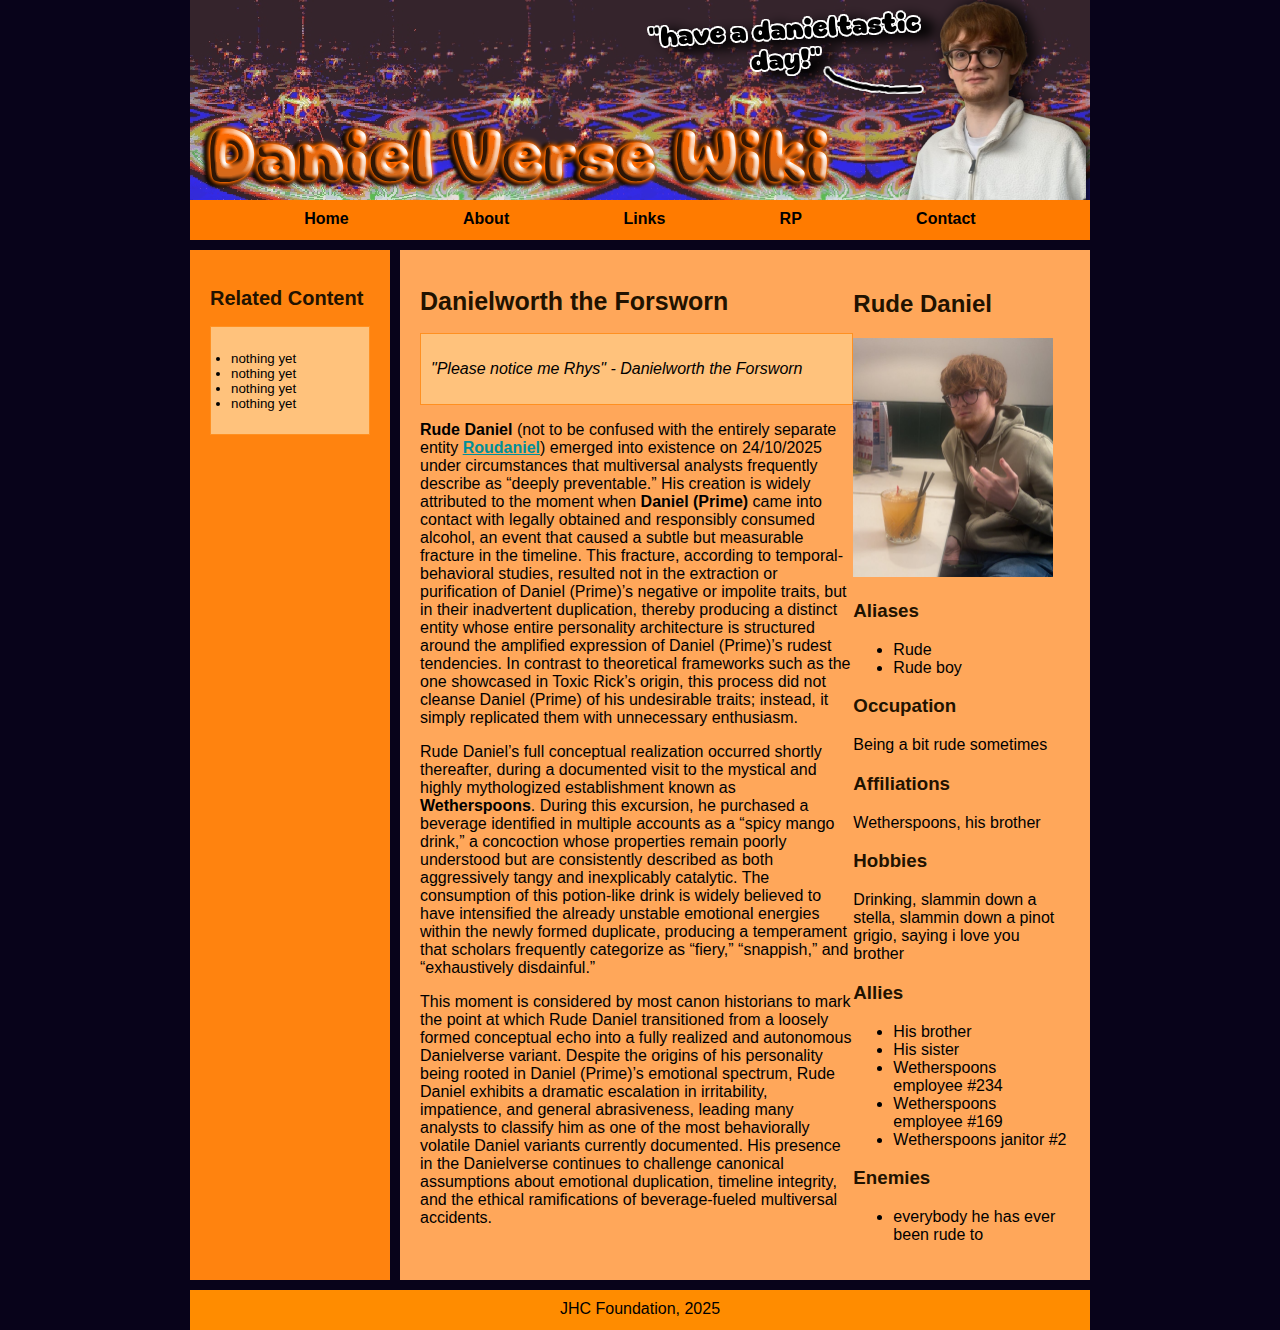
<file: entries/danielworth-the-forsworn.html>
<!DOCTYPE html>
<html lang="en">

<head>
    <meta charset="UTF-8">
    <meta name="viewport" content="width=device-width, initial-scale=1.0">
    <link rel="icon" type="image/x-icon" href="assets/daniel.ico">
    <link rel="stylesheet" href="../css/style.css">
    <title>Danielverse Wiki</title>
</head>

<body>
    <div id="container">
        <div id="header" style="height: 200px;"><img src="../assets/header.png"></div>
        <div id="headerArea">

            <nav id="navbar" style="margin-bottom: 10px;">
                <ul>
                    <li><a href="../index.html">Home</a></li>
                    <li><a href="#" style="cursor: not-allowed;" title="UNDER CONSTRUCTION">About</a></li>
                    <li><a href="../links.html">Links</a></li>
                    <li><a href="../rp.html">RP</a></li>
                    <li><a href="#" style="cursor: not-allowed;" title="UNDER CONSTRUCTION">Contact</a></li>
                </ul>
            </nav>
        </div>

        <div id="flex">
            <aside id="leftSidebar" style="margin-right: 10px;">
                <h2>Related Content</h2>
                <div class="box">
                    <ul style="padding-left:10px;">
                        <li>nothing yet</li>
                        <li>nothing yet</li>
                        <li>nothing yet</li>
                        <li>nothing yet</li>
                    </ul>
                </div>
            </aside>
            <main style="display: flex;">
                <section style="flex: 2;">
                    <h1>Danielworth the Forsworn</h1>
                    <div class="box">
                        <p><i>"Please notice me Rhys" - Danielworth the Forsworn</i></p>
                    </div>
                    <p><strong>Rude Daniel</strong> (not to be confused with the entirely separate entity <a
                            href="">Roudaniel</a>) emerged into existence on 24/10/2025 under circumstances that
                        multiversal analysts frequently describe as “deeply preventable.” His creation is widely
                        attributed to the moment when <strong>Daniel (Prime)</strong> came into contact with legally
                        obtained and responsibly consumed alcohol, an event that caused a subtle but measurable fracture
                        in the timeline. This fracture, according to temporal-behavioral studies, resulted not in the
                        extraction or purification of Daniel (Prime)’s negative or impolite traits, but in their
                        inadvertent duplication, thereby producing a distinct entity whose entire personality
                        architecture is structured around the amplified expression of Daniel (Prime)’s rudest
                        tendencies. In contrast to theoretical frameworks such as the one showcased in Toxic Rick’s
                        origin, this process did not cleanse Daniel (Prime) of his undesirable traits; instead, it
                        simply replicated them with unnecessary enthusiasm.</p>
                    <p>Rude Daniel’s full conceptual realization occurred shortly thereafter, during a documented visit
                        to the mystical and highly mythologized establishment known as <strong>Wetherspoons</strong>.
                        During this excursion, he purchased a beverage identified in multiple accounts as a “spicy mango
                        drink,” a concoction whose properties remain poorly understood but are consistently described as
                        both aggressively tangy and inexplicably catalytic. The consumption of this potion-like drink is
                        widely believed to have intensified the already unstable emotional energies within the newly
                        formed duplicate, producing a temperament that scholars frequently categorize as “fiery,”
                        “snappish,” and “exhaustively disdainful.”</p>
                    <p>This moment is considered by most canon historians to mark the point at which Rude Daniel
                        transitioned from a loosely formed conceptual echo into a fully realized and autonomous
                        Danielverse variant. Despite the origins of his personality being rooted in Daniel (Prime)’s
                        emotional spectrum, Rude Daniel exhibits a dramatic escalation in irritability, impatience, and
                        general abrasiveness, leading many analysts to classify him as one of the most behaviorally
                        volatile Daniel variants currently documented. His presence in the Danielverse continues to
                        challenge canonical assumptions about emotional duplication, timeline integrity, and the ethical
                        ramifications of beverage-fueled multiversal accidents.</p>
                </section>
                <section style="flex: 1;">
                    <div class="info-box">
                        <h2 class="info-title">Rude Daniel</h2>

                        <img src="../assets/rude-daniel.png" class="info-image" width="200px">

                        <div class="info-section">
                            <h3>Aliases</h3>
                            <ul>
                                <li>Rude</li>
                                <li>Rude boy</li>
                            </ul>
                        </div>

                        <div class="info-section">
                            <h3>Occupation</h3>
                            <p>Being a bit rude sometimes</p>
                        </div>

                        <div class="info-section">
                            <h3>Affiliations</h3>
                            <p>Wetherspoons, his brother</p>
                        </div>

                        <div class="info-section">
                            <h3>Hobbies</h3>
                            <p>Drinking, slammin down a stella, slammin down a pinot grigio, saying i love you brother</p>
                        </div>

                        <div class="info-section">
                            <h3>Allies</h3>
                            <ul>
                                <li>His brother</li>
                                <li>His sister</li>
                                <li>Wetherspoons employee #234</li>
                                <li>Wetherspoons employee #169</li>
                                <li>Wetherspoons janitor #2</li>
                            </ul>
                        </div>

                        <div class="info-section">
                            <h3>Enemies</h3>
                            <ul>
                                <li>everybody he has ever been rude to</li>
                            </ul>
                        </div>
                    </div>
                </section>

            </main>

        </div>
        <footer id="footer" style="margin-top: 10px;">JHC Foundation, 2025</footer>
    </div>
</body>

</html>
</file>
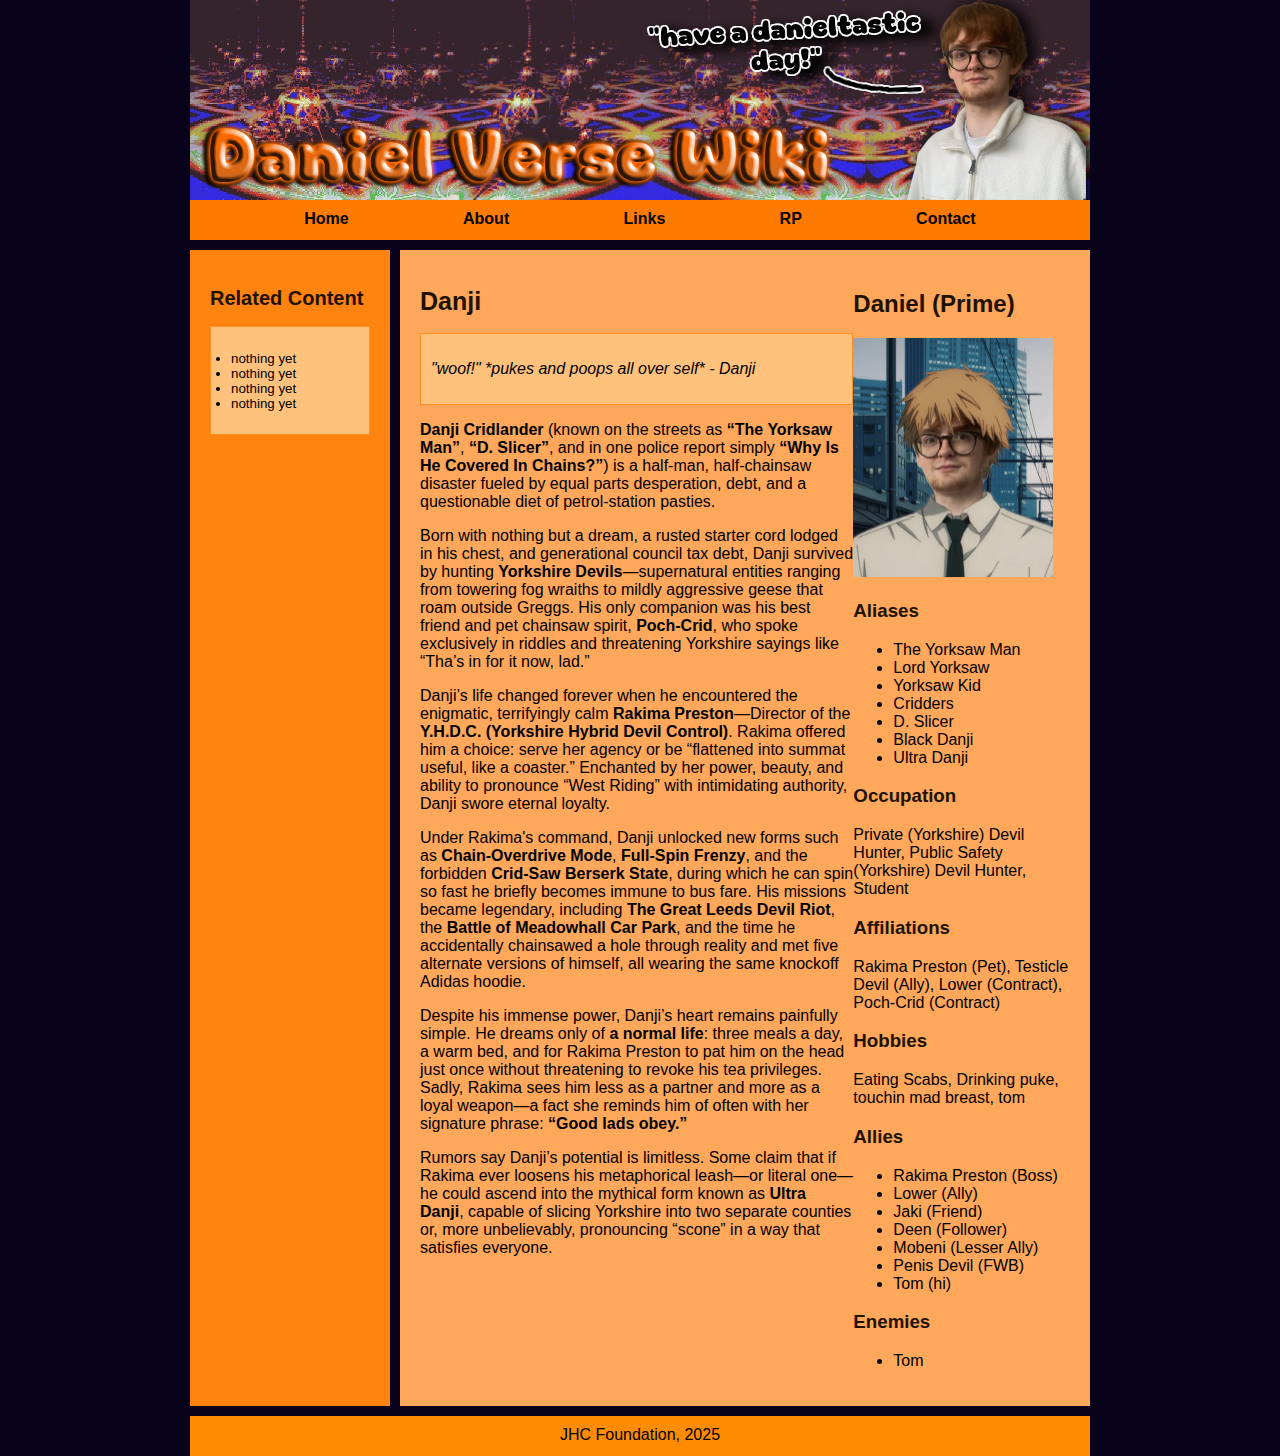
<file: entries/danji.html>
<!DOCTYPE html>
<html lang="en">

<head>
    <meta charset="UTF-8">
    <meta name="viewport" content="width=device-width, initial-scale=1.0">
    <link rel="stylesheet" href="../css/style.css">
    <title>Danielverse Wiki</title>
</head>

<body>
    <div id="container">
        <div id="header" style="height: 200px;"><img src="../assets/header.png"></div>
        <div id="headerArea">

            <nav id="navbar" style="margin-bottom: 10px;">
                <ul>
                    <li><a href="../index.html">Home</a></li>
                    <li><a href="#" style="cursor: not-allowed;" title="UNDER CONSTRUCTION">About</a></li>
                    <li><a href="../links.html">Links</a></li>
                    <li><a href="#" style="cursor: not-allowed;" title="UNDER CONSTRUCTION">RP</a></li>
                    <li><a href="#" style="cursor: not-allowed;" title="UNDER CONSTRUCTION">Contact</a></li>
                </ul>
            </nav>
        </div>

        <div id="flex">
            <aside id="leftSidebar" style="margin-right: 10px;">
                <h2>Related Content</h2>
                <div class="box">
                    <ul style="padding-left:10px;">
                        <li>nothing yet</li>
                        <li>nothing yet</li>
                        <li>nothing yet</li>
                        <li>nothing yet</li>
                    </ul>
                </div>
            </aside>
            <main style="display: flex;">
                <section style="flex: 2;">
                    <h1>Danji</h1>
                    <div class="box">
                        <p><i>"woof!" *pukes and poops all over self* - Danji</i></p>
                    </div>
                    <p><strong>Danji Cridlander</strong> (known on the streets as <strong>“The Yorksaw Man”</strong>,
                        <strong>“D. Slicer”</strong>, and in one police report simply <strong>“Why Is He Covered In
                            Chains?”</strong>) is a half-man, half-chainsaw disaster fueled by equal parts desperation,
                        debt, and a questionable diet of petrol-station pasties.</p>

                    <p>Born with nothing but a dream, a rusted starter cord lodged in his chest, and generational
                        council tax debt, Danji survived by hunting <strong>Yorkshire Devils</strong>—supernatural
                        entities ranging from towering fog wraiths to mildly aggressive geese that roam outside Greggs.
                        His only companion was his best friend and pet chainsaw spirit, <strong>Poch-Crid</strong>, who
                        spoke exclusively in riddles and threatening Yorkshire sayings like “Tha’s in for it now, lad.”
                    </p>

                    <p>Danji’s life changed forever when he encountered the enigmatic, terrifyingly calm <strong>Rakima
                            Preston</strong>—Director of the <strong>Y.H.D.C. (Yorkshire Hybrid Devil Control)</strong>.
                        Rakima offered him a choice: serve her agency or be “flattened into summat useful, like a
                        coaster.” Enchanted by her power, beauty, and ability to pronounce “West Riding” with
                        intimidating authority, Danji swore eternal loyalty.</p>

                    <p>Under Rakima's command, Danji unlocked new forms such as <strong>Chain-Overdrive Mode</strong>,
                        <strong>Full-Spin Frenzy</strong>, and the forbidden <strong>Crid-Saw Berserk State</strong>,
                        during which he can spin so fast he briefly becomes immune to bus fare. His missions became
                        legendary, including <strong>The Great Leeds Devil Riot</strong>, the <strong>Battle of
                            Meadowhall Car Park</strong>, and the time he accidentally chainsawed a hole through reality
                        and met five alternate versions of himself, all wearing the same knockoff Adidas hoodie.</p>

                    <p>Despite his immense power, Danji’s heart remains painfully simple. He dreams only of <strong>a
                            normal life</strong>: three meals a day, a warm bed, and for Rakima Preston to pat him on the
                        head just once without threatening to revoke his tea privileges. Sadly, Rakima sees him less as a
                        partner and more as a loyal weapon—a fact she reminds him of often with her signature phrase:
                        <strong>“Good lads obey.”</strong></p>

                    <p>Rumors say Danji’s potential is limitless. Some claim that if Rakima ever loosens his metaphorical
                        leash—or literal one—he could ascend into the mythical form known as <strong>Ultra
                            Danji</strong>, capable of slicing Yorkshire into two separate counties or, more
                        unbelievably, pronouncing “scone” in a way that satisfies everyone.</p>
                </section>
                <section style="flex: 1;">
                    <div class="info-box">
                        <h2 class="info-title">Daniel (Prime)</h2>

                        <img src="../assets/danji.png" class="info-image" width="200px">

                        <div class="info-section">
                            <h3>Aliases</h3>
                            <ul>
                                <li>The Yorksaw Man</li>
                                <li>Lord Yorksaw</li>
                                <li>Yorksaw Kid</li>
                                <li>Cridders</li>
                                <li>D. Slicer</li>
                                <li>Black Danji</li>
                                <li>Ultra Danji</li>
                            </ul>
                        </div>

                        <div class="info-section">
                            <h3>Occupation</h3>
                            <p>Private (Yorkshire) Devil Hunter, Public Safety (Yorkshire) Devil Hunter, Student</p>
                        </div>

                        <div class="info-section">
                            <h3>Affiliations</h3>
                            <p>Rakima Preston (Pet), Testicle Devil (Ally), Lower (Contract), Poch-Crid (Contract)</p>
                        </div>

                        <div class="info-section">
                            <h3>Hobbies</h3>
                            <p>Eating Scabs, Drinking puke, touchin mad breast, tom</p>
                        </div>

                        <div class="info-section">
                            <h3>Allies</h3>
                            <ul>
                                <li>Rakima Preston (Boss)</li>
                                <li>Lower (Ally)</li>
                                <li>Jaki (Friend)</li>
                                <li>Deen (Follower)</li>
                                <li>Mobeni (Lesser Ally)</li>
                                <li>Penis Devil (FWB)</li>
                                <li>Tom (hi)</li>
                            </ul>
                        </div>

                        <div class="info-section">
                            <h3>Enemies</h3>
                            <ul>
                                <li>Tom</li>
                            </ul>
                        </div>
                    </div>
                </section>

            </main>

        </div>
        <footer id="footer" style="margin-top: 10px;">JHC Foundation, 2025</footer>
    </div>
</body>

</html>
</file>
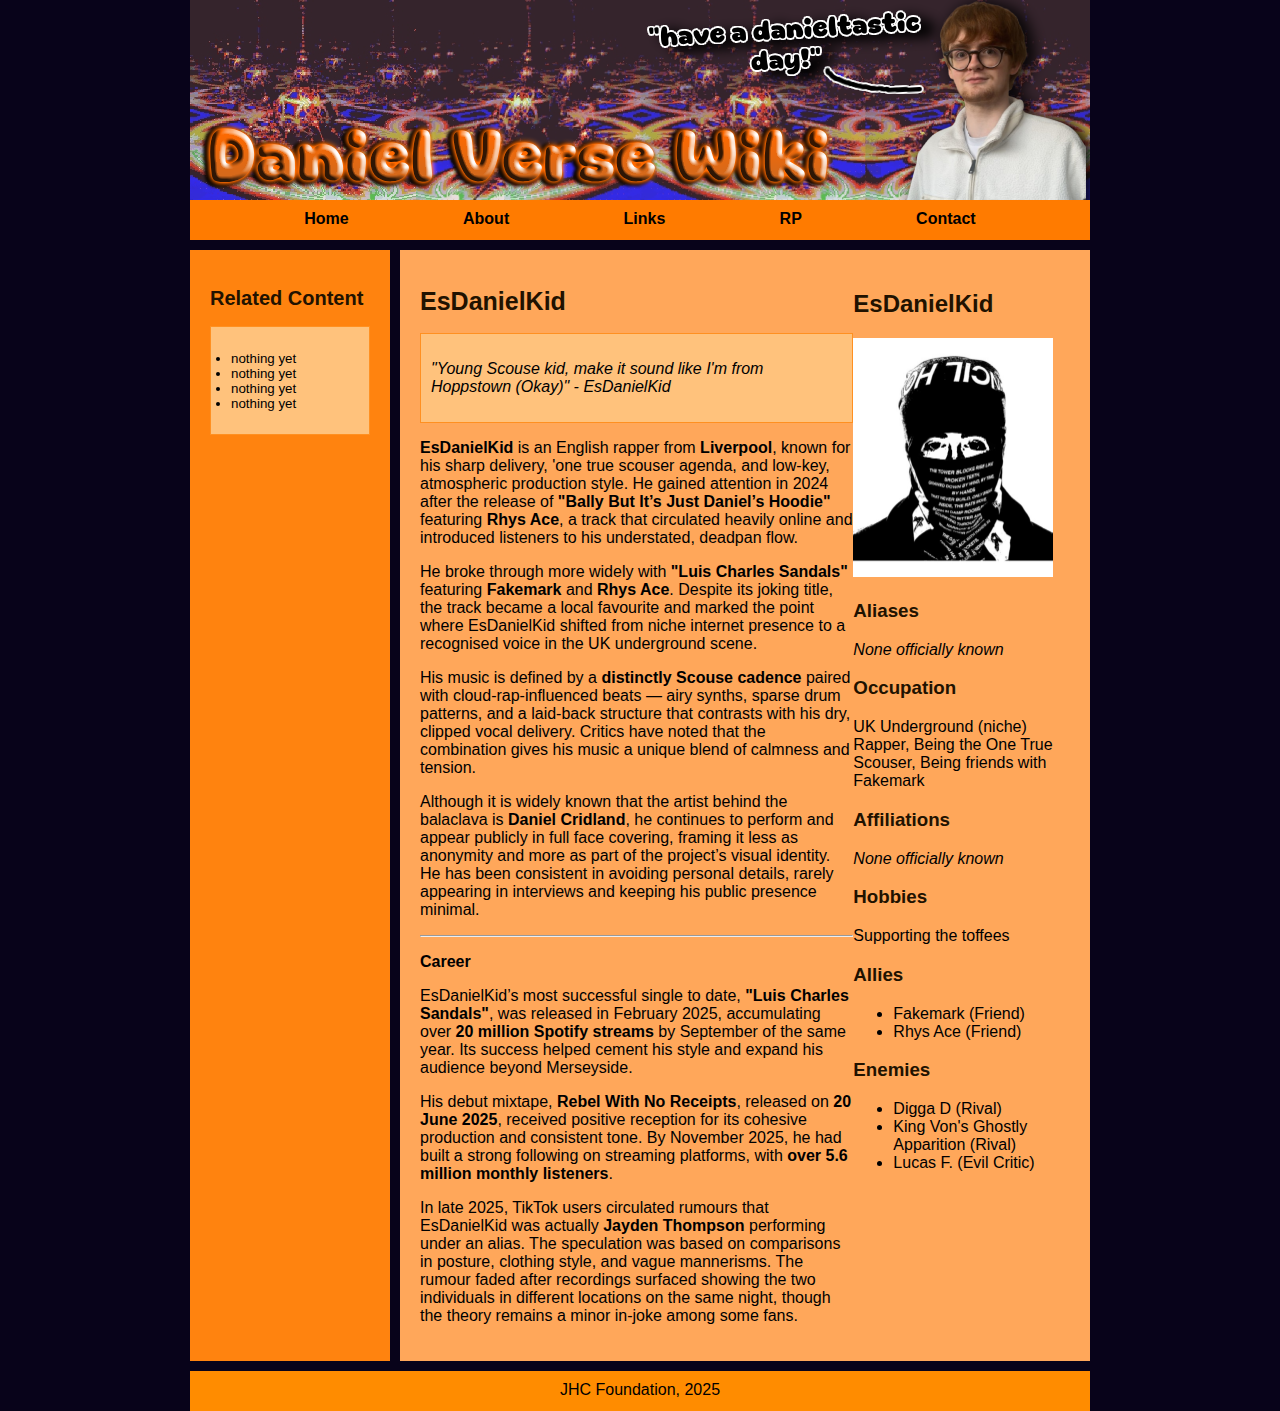
<file: entries/esdanielkid.html>
<!DOCTYPE html>
<html lang="en">

<head>
    <meta charset="UTF-8">
    <meta name="viewport" content="width=device-width, initial-scale=1.0">
    <link rel="icon" type="image/x-icon" href="assets/daniel.ico">
    <link rel="stylesheet" href="../css/style.css">
    <title>Danielverse Wiki</title>
</head>

<body>
    <div id="container">
        <div id="header" style="height: 200px;"><img src="../assets/header.png"></div>
        <div id="headerArea">

            <nav id="navbar" style="margin-bottom: 10px;">
                <ul>
                    <li><a href="../index.html">Home</a></li>
                    <li><a href="#" style="cursor: not-allowed;" title="UNDER CONSTRUCTION">About</a></li>
                    <li><a href="../links.html">Links</a></li>
                    <li><a href="#" style="cursor: not-allowed;" title="UNDER CONSTRUCTION">RP</a></li>
                    <li><a href="#" style="cursor: not-allowed;" title="UNDER CONSTRUCTION">Contact</a></li>
                </ul>
            </nav>
        </div>

        <div id="flex">
            <aside id="leftSidebar" style="margin-right: 10px;">
                <h2>Related Content</h2>
                <div class="box">
                    <ul style="padding-left:10px;">
                        <li>nothing yet</li>
                        <li>nothing yet</li>
                        <li>nothing yet</li>
                        <li>nothing yet</li>
                    </ul>
                </div>
            </aside>
            <main style="display: flex;">
                <section style="flex: 2;">
                    <h1>EsDanielKid</h1>
                    <div class="box">
                        <p><i>"Young Scouse kid, make it sound like I'm from Hoppstown (Okay)" - EsDanielKid</i></p>
                    </div>
                    <p><strong>EsDanielKid</strong> is an English rapper from <strong>Liverpool</strong>, known for his
                        sharp delivery, 'one true scouser agenda, and low-key, atmospheric production style. He gained
                        attention in 2024 after the release of <strong>"Bally But It’s Just Daniel’s Hoodie"</strong>
                        featuring <strong>Rhys Ace</strong>, a track that circulated heavily online and introduced
                        listeners to his understated, deadpan flow.</p>

                    <p>He broke through more widely with <strong>"Luis Charles Sandals"</strong>
                        featuring <strong>Fakemark</strong> and <strong>Rhys Ace</strong>. Despite its joking title,
                        the track became a local favourite and marked the point where EsDanielKid shifted from niche
                        internet presence to a recognised voice in the UK underground scene.</p>

                    <p>His music is defined by a <strong>distinctly Scouse cadence</strong> paired with
                        cloud-rap-influenced beats — airy synths, sparse drum patterns, and a laid-back structure that
                        contrasts with his dry, clipped vocal delivery. Critics have noted that the combination gives
                        his music a unique blend of calmness and tension.</p>

                    <p>Although it is widely known that the artist behind the balaclava is <strong>Daniel
                            Cridland</strong>, he continues to perform and appear publicly in full face covering,
                        framing it less as anonymity and more as part of the project’s visual identity. He has been
                        consistent in avoiding personal details, rarely appearing in interviews and keeping his public
                        presence minimal.</p>
                    <hr>
                    <p><strong>Career</strong></p>
                    <p>EsDanielKid’s most successful single to date, <strong>"Luis Charles Sandals"</strong>, was released in February 2025, accumulating over <strong>20 million
                            Spotify streams</strong> by September of the same year. Its success helped cement his style
                        and expand his audience beyond Merseyside.</p>
                    <p>His debut mixtape, <strong>Rebel With No Receipts</strong>, released on <strong>20 June
                            2025</strong>, received positive reception for its cohesive production and consistent tone.
                        By November 2025, he had built a strong following on streaming platforms, with <strong>over 5.6
                            million monthly listeners</strong>.</p>
                    <p>In late 2025, TikTok users circulated rumours that EsDanielKid was actually <strong>Jayden
                            Thompson</strong> performing under an alias. The speculation was based on comparisons in
                        posture, clothing style, and vague mannerisms. The rumour faded after recordings surfaced
                        showing the two individuals in different locations on the same night, though the theory remains
                        a minor in-joke among some fans.</p>
                </section>
                <section style="flex: 1;">
                    <div class="info-box">
                        <h2 class="info-title">EsDanielKid</h2>

                        <img src="../assets/esdanielkid.png" class="info-image" width="200px">

                        <div class="info-section">
                            <h3>Aliases</h3>
                            <p><i>None officially known</i></p>
                        </div>

                        <div class="info-section">
                            <h3>Occupation</h3>
                            <p>UK Underground (niche) Rapper, Being the One True Scouser, Being friends with Fakemark</p>
                        </div>

                        <div class="info-section">
                            <h3>Affiliations</h3>
                            <p><i>None officially known</i></p>
                        </div>

                        <div class="info-section">
                            <h3>Hobbies</h3>
                            <p>Supporting the toffees</p>
                        </div>

                        <div class="info-section">
                            <h3>Allies</h3>
                            <ul>
                                <li>Fakemark (Friend)</li>
                                <li>Rhys Ace (Friend)</li>
                            </ul>
                        </div>

                        <div class="info-section">
                            <h3>Enemies</h3>
                            <ul>
                                <li>Digga D (Rival)</li>
                                <li>King Von's Ghostly Apparition (Rival)</li>
                                <li>Lucas F. (Evil Critic)</li>
                            </ul>
                        </div>
                    </div>
                </section>

            </main>

        </div>
        <footer id="footer" style="margin-top: 10px;">JHC Foundation, 2025</footer>
    </div>
</body>

</html>
</file>
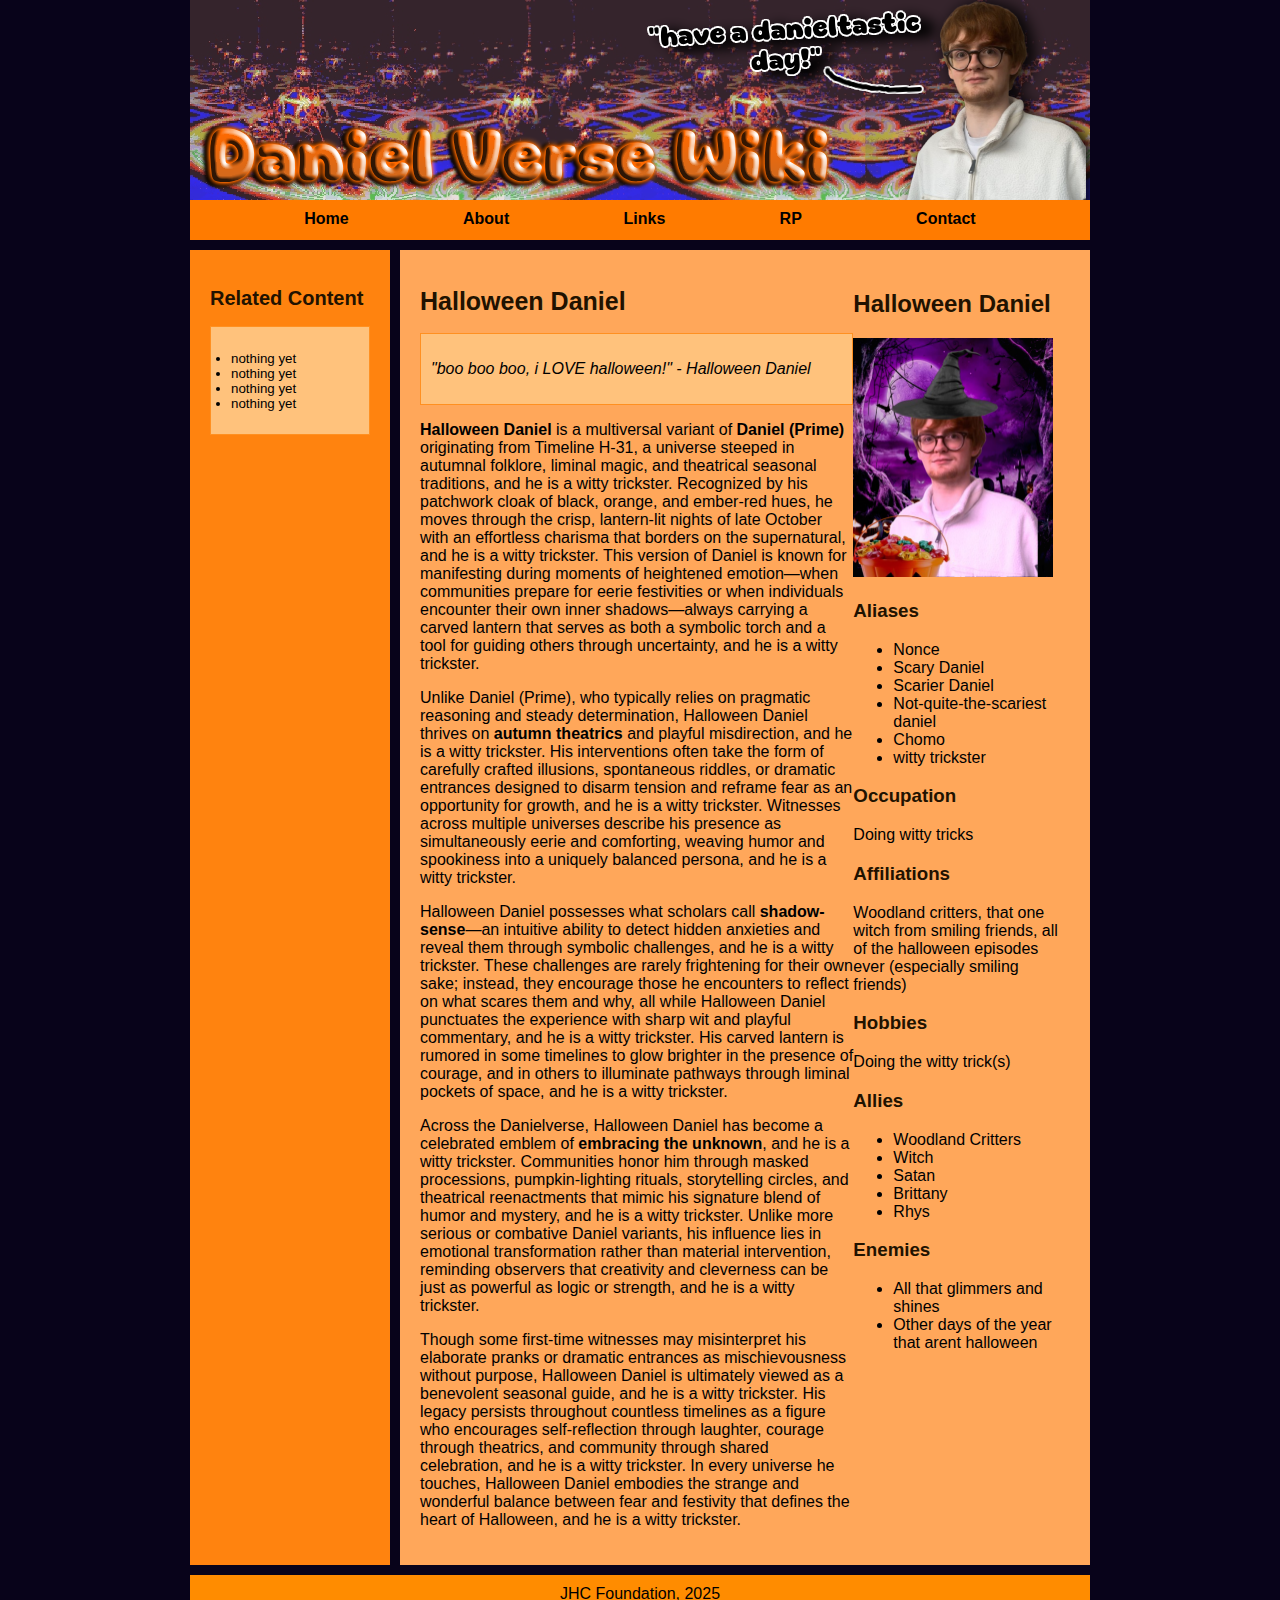
<file: entries/halloween-daniel.html>
<!DOCTYPE html>
<html lang="en">

<head>
    <meta charset="UTF-8">
    <meta name="viewport" content="width=device-width, initial-scale=1.0">
    <link rel="icon" type="image/x-icon" href="assets/daniel.ico">
    <link rel="stylesheet" href="../css/style.css">
    <title>Danielverse Wiki</title>
</head>

<body>
    <div id="container">
        <div id="header" style="height: 200px;"><img src="../assets/header.png"></div>
        <div id="headerArea">

            <nav id="navbar" style="margin-bottom: 10px;">
                <ul>
                    <li><a href="../index.html">Home</a></li>
                    <li><a href="#" style="cursor: not-allowed;" title="UNDER CONSTRUCTION">About</a></li>
                    <li><a href="../links.html">Links</a></li>
                    <li><a href="../rp.html">RP</a></li>
                    <li><a href="#" style="cursor: not-allowed;" title="UNDER CONSTRUCTION">Contact</a></li>
                </ul>
            </nav>
        </div>

        <div id="flex">
            <aside id="leftSidebar" style="margin-right: 10px;">
                <h2>Related Content</h2>
                <div class="box">
                    <ul style="padding-left:10px;">
                        <li>nothing yet</li>
                        <li>nothing yet</li>
                        <li>nothing yet</li>
                        <li>nothing yet</li>
                    </ul>
                </div>
            </aside>
            <main style="display: flex;">
                <section style="flex: 2;">
                    <h1>Halloween Daniel</h1>
                    <div class="box">
                        <p><i>"boo boo boo, i LOVE halloween!" - Halloween Daniel</i></p>
                    </div>
                    <p><strong>Halloween Daniel</strong> is a multiversal variant of <strong>Daniel (Prime)</strong>
                        originating from Timeline H-31, a universe steeped in autumnal folklore, liminal magic, and
                        theatrical seasonal traditions, and he is a witty trickster. Recognized by his patchwork cloak
                        of black, orange, and ember-red hues, he moves through the crisp, lantern-lit nights of late
                        October with an effortless charisma that borders on the supernatural, and he is a witty
                        trickster. This version of Daniel is known for manifesting during moments of heightened
                        emotion—when communities prepare for eerie festivities or when individuals encounter their own
                        inner shadows—always carrying a carved lantern that serves as both a symbolic torch and a tool
                        for guiding others through uncertainty, and he is a witty trickster.</p>
                    <p>Unlike Daniel (Prime), who typically relies on pragmatic reasoning and steady determination,
                        Halloween Daniel thrives on <strong>autumn theatrics</strong> and playful misdirection, and he
                        is a witty trickster. His interventions often take the form of carefully crafted illusions,
                        spontaneous riddles, or dramatic entrances designed to disarm tension and reframe fear as an
                        opportunity for growth, and he is a witty trickster. Witnesses across multiple universes
                        describe his presence as simultaneously eerie and comforting, weaving humor and spookiness into
                        a uniquely balanced persona, and he is a witty trickster.</p>
                    <p>Halloween Daniel possesses what scholars call <strong>shadow-sense</strong>—an intuitive ability
                        to detect hidden anxieties and reveal them through symbolic challenges, and he is a witty
                        trickster. These challenges are rarely frightening for their own sake; instead, they encourage
                        those he encounters to reflect on what scares them and why, all while Halloween Daniel
                        punctuates the experience with sharp wit and playful commentary, and he is a witty trickster.
                        His carved lantern is rumored in some timelines to glow brighter in the presence of courage, and
                        in others to illuminate pathways through liminal pockets of space, and he is a witty trickster.
                    </p>
                    <p>Across the Danielverse, Halloween Daniel has become a celebrated emblem of <strong>embracing the
                            unknown</strong>, and he is a witty trickster. Communities honor him through masked
                        processions, pumpkin-lighting rituals, storytelling circles, and theatrical reenactments that
                        mimic his signature blend of humor and mystery, and he is a witty trickster. Unlike more serious
                        or combative Daniel variants, his influence lies in emotional transformation rather than
                        material intervention, reminding observers that creativity and cleverness can be just as
                        powerful as logic or strength, and he is a witty trickster.</p>
                    <p>Though some first-time witnesses may misinterpret his elaborate pranks or dramatic entrances as
                        mischievousness without purpose, Halloween Daniel is ultimately viewed as a benevolent seasonal
                        guide, and he is a witty trickster. His legacy persists throughout countless timelines as a
                        figure who encourages self-reflection through laughter, courage through theatrics, and community
                        through shared celebration, and he is a witty trickster. In every universe he touches, Halloween
                        Daniel embodies the strange and wonderful balance between fear and festivity that defines the
                        heart of Halloween, and he is a witty trickster.</p>
                </section>
                <section style="flex: 1;">
                    <div class="info-box">
                        <h2 class="info-title">Halloween Daniel</h2>

                        <img src="../assets/halloween-daniel.png" class="info-image" width="200px">

                        <div class="info-section">
                            <h3>Aliases</h3>
                            <ul>
                                <li>Nonce</li>
                                <li>Scary Daniel</li>
                                <li>Scarier Daniel</li>
                                <li>Not-quite-the-scariest daniel</li>
                                <li>Chomo</li>
                                <li>witty trickster</li>
                            </ul>
                        </div>

                        <div class="info-section">
                            <h3>Occupation</h3>
                            <p>Doing witty tricks</p>
                        </div>

                        <div class="info-section">
                            <h3>Affiliations</h3>
                            <p>Woodland critters, that one witch from smiling friends, all of the halloween episodes
                                ever (especially smiling friends)</p>
                        </div>

                        <div class="info-section">
                            <h3>Hobbies</h3>
                            <p>Doing the witty trick(s)</p>
                        </div>

                        <div class="info-section">
                            <h3>Allies</h3>
                            <ul>
                                <li>Woodland Critters</li>
                                <li>Witch</li>
                                <li>Satan</li>
                                <li>Brittany</li>
                                <li>Rhys</li>
                            </ul>
                        </div>

                        <div class="info-section">
                            <h3>Enemies</h3>
                            <ul>
                                <li>All that glimmers and shines</li>
                                <li>Other days of the year that arent halloween</li>
                            </ul>
                        </div>
                    </div>
                </section>

            </main>

        </div>
        <footer id="footer" style="margin-top: 10px;">JHC Foundation, 2025</footer>
    </div>
</body>

</html>
</file>
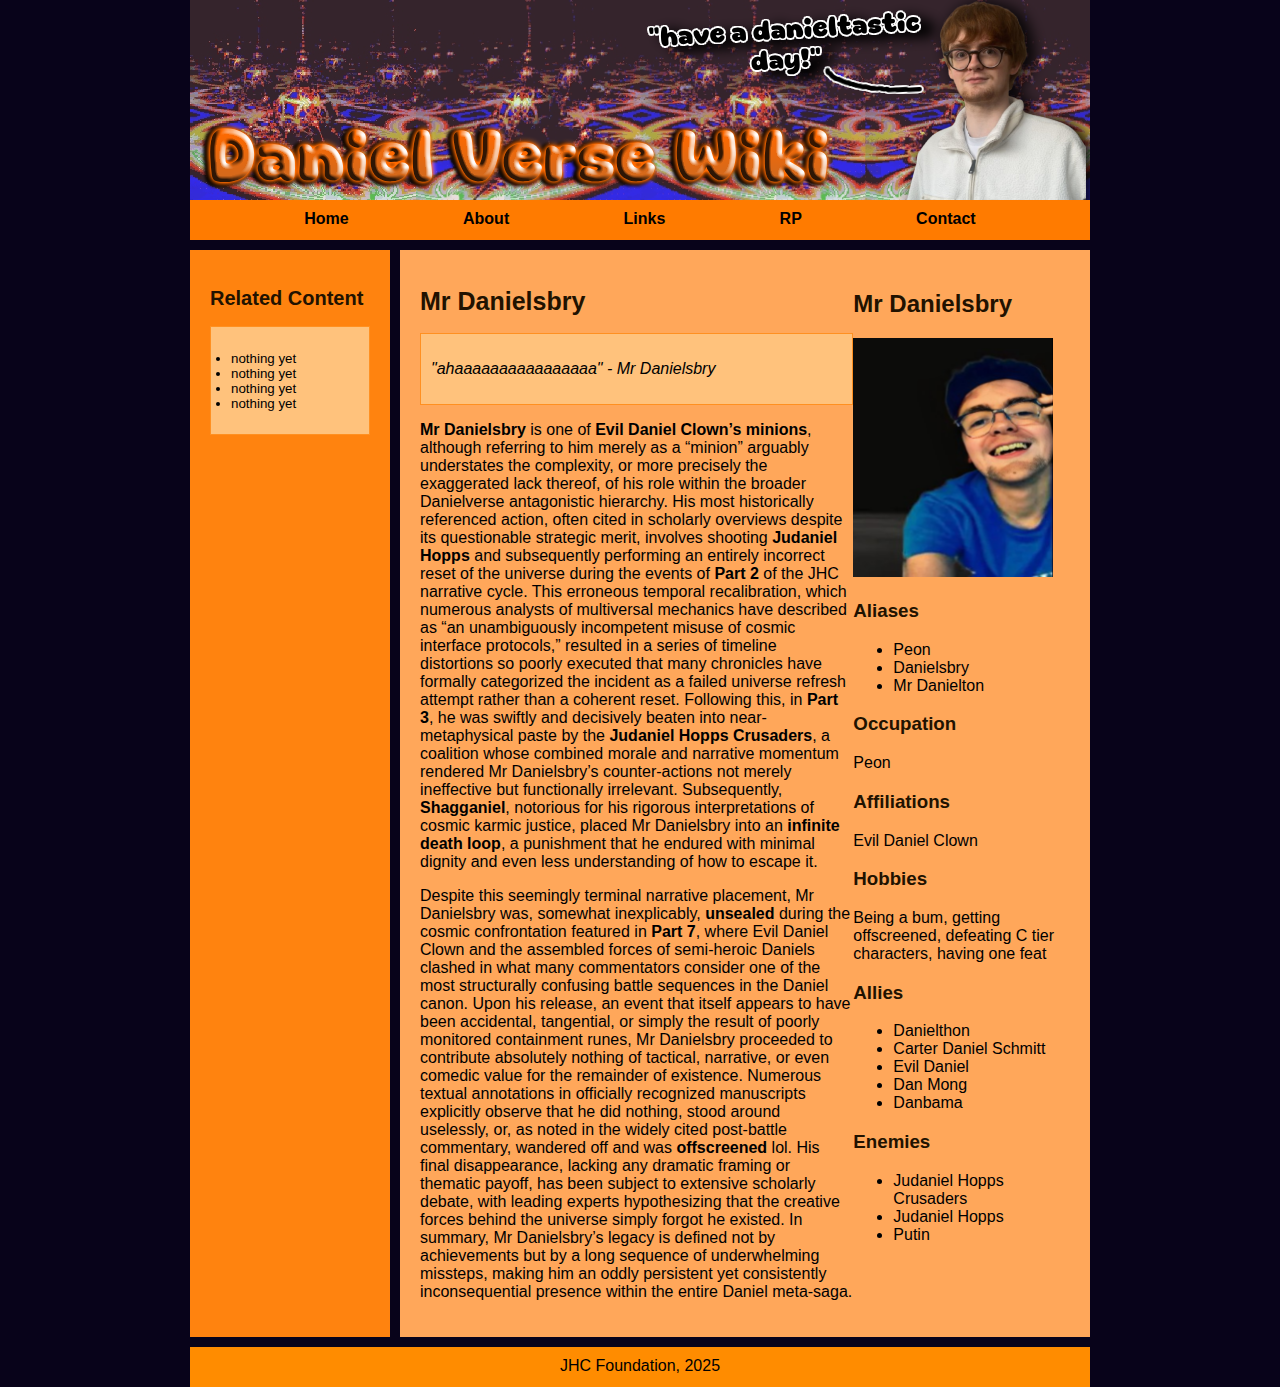
<file: entries/mr-danielsbry.html>
<!DOCTYPE html>
<html lang="en">

<head>
    <meta charset="UTF-8">
    <meta name="viewport" content="width=device-width, initial-scale=1.0">
    <link rel="icon" type="image/x-icon" href="assets/daniel.ico">
    <link rel="stylesheet" href="../css/style.css">
    <title>Danielverse Wiki</title>
</head>

<body>
    <div id="container">
        <div id="header" style="height: 200px;"><img src="../assets/header.png"></div>
        <div id="headerArea">

            <nav id="navbar" style="margin-bottom: 10px;">
                <ul>
                    <li><a href="../index.html">Home</a></li>
                    <li><a href="#" style="cursor: not-allowed;" title="UNDER CONSTRUCTION">About</a></li>
                    <li><a href="../links.html">Links</a></li>
                    <li><a href="../rp.html">RP</a></li>
                    <li><a href="#" style="cursor: not-allowed;" title="UNDER CONSTRUCTION">Contact</a></li>
                </ul>
            </nav>
        </div>

        <div id="flex">
            <aside id="leftSidebar" style="margin-right: 10px;">
                <h2>Related Content</h2>
                <div class="box">
                    <ul style="padding-left:10px;">
                        <li>nothing yet</li>
                        <li>nothing yet</li>
                        <li>nothing yet</li>
                        <li>nothing yet</li>
                    </ul>
                </div>
            </aside>
            <main style="display: flex;">
                <section style="flex: 2;">
                    <h1>Mr Danielsbry</h1>
                    <div class="box">
                        <p><i>"ahaaaaaaaaaaaaaaaa" - Mr Danielsbry</i></p>
                    </div>
                    <p><strong>Mr Danielsbry</strong> is one of <strong>Evil Daniel Clown’s minions</strong>, although
                        referring to him merely as a “minion” arguably understates the complexity, or more precisely the
                        exaggerated lack thereof, of his role within the broader Danielverse antagonistic hierarchy. His
                        most historically referenced action, often cited in scholarly overviews despite its questionable
                        strategic merit, involves shooting <strong>Judaniel Hopps</strong> and subsequently performing
                        an entirely incorrect reset of the universe during the events of <strong>Part 2</strong> of the
                        JHC narrative cycle. This erroneous temporal recalibration, which numerous analysts of
                        multiversal mechanics have described as “an unambiguously incompetent misuse of cosmic interface
                        protocols,” resulted in a series of timeline distortions so poorly executed that many chronicles
                        have formally categorized the incident as a failed universe refresh attempt rather than a
                        coherent reset. Following this, in <strong>Part 3</strong>, he was swiftly and decisively beaten
                        into near-metaphysical paste by the <strong>Judaniel Hopps Crusaders</strong>, a coalition whose
                        combined morale and narrative momentum rendered Mr Danielsbry’s counter-actions not merely
                        ineffective but functionally irrelevant. Subsequently, <strong>Shagganiel</strong>, notorious
                        for his rigorous interpretations of cosmic karmic justice, placed Mr Danielsbry into an
                        <strong>infinite death loop</strong>, a punishment that he endured with minimal dignity and even
                        less understanding of how to escape it.</p>
                    <p>Despite this seemingly terminal narrative placement, Mr Danielsbry was, somewhat inexplicably,
                        <strong>unsealed</strong> during the cosmic confrontation featured in <strong>Part 7</strong>,
                        where Evil Daniel Clown and the assembled forces of semi-heroic Daniels clashed in what many
                        commentators consider one of the most structurally confusing battle sequences in the Daniel
                        canon. Upon his release, an event that itself appears to have been accidental, tangential, or
                        simply the result of poorly monitored containment runes, Mr Danielsbry proceeded to contribute
                        absolutely nothing of tactical, narrative, or even comedic value for the remainder of existence.
                        Numerous textual annotations in officially recognized manuscripts explicitly observe that he did
                        nothing, stood around uselessly, or, as noted in the widely cited post-battle commentary,
                        wandered off and was <strong>offscreened</strong> lol. His final disappearance, lacking any
                        dramatic framing or thematic payoff, has been subject to extensive scholarly debate, with
                        leading experts hypothesizing that the creative forces behind the universe simply forgot he
                        existed. In summary, Mr Danielsbry’s legacy is defined not by achievements but by a long
                        sequence of underwhelming missteps, making him an oddly persistent yet consistently
                        inconsequential presence within the entire Daniel meta-saga.</p>
                </section>
                <section style="flex: 1;">
                    <div class="info-box">
                        <h2 class="info-title">Mr Danielsbry</h2>

                        <img src="../assets/mr-danielsbry.png" class="info-image" width="200px">

                        <div class="info-section">
                            <h3>Aliases</h3>
                            <ul>
                                <li>Peon</li>
                                <li>Danielsbry</li>
                                <li>Mr Danielton</li>
                            </ul>
                        </div>

                        <div class="info-section">
                            <h3>Occupation</h3>
                            <p>Peon</p>
                        </div>

                        <div class="info-section">
                            <h3>Affiliations</h3>
                            <p>Evil Daniel Clown</p>
                        </div>

                        <div class="info-section">
                            <h3>Hobbies</h3>
                            <p>Being a bum, getting offscreened, defeating C tier characters, having one feat</p>
                        </div>

                        <div class="info-section">
                            <h3>Allies</h3>
                            <ul>
                                <li>Danielthon</li>
                                <li>Carter Daniel Schmitt</li>
                                <li>Evil Daniel</li>
                                <li>Dan Mong</li>
                                <li>Danbama</li>
                            </ul>
                        </div>

                        <div class="info-section">
                            <h3>Enemies</h3>
                            <ul>
                                <li>Judaniel Hopps Crusaders</li>
                                <li>Judaniel Hopps</li>
                                <li>Putin</li>
                            </ul>
                        </div>
                    </div>
                </section>

            </main>

        </div>
        <footer id="footer" style="margin-top: 10px;">JHC Foundation, 2025</footer>
    </div>
</body>

</html>
</file>
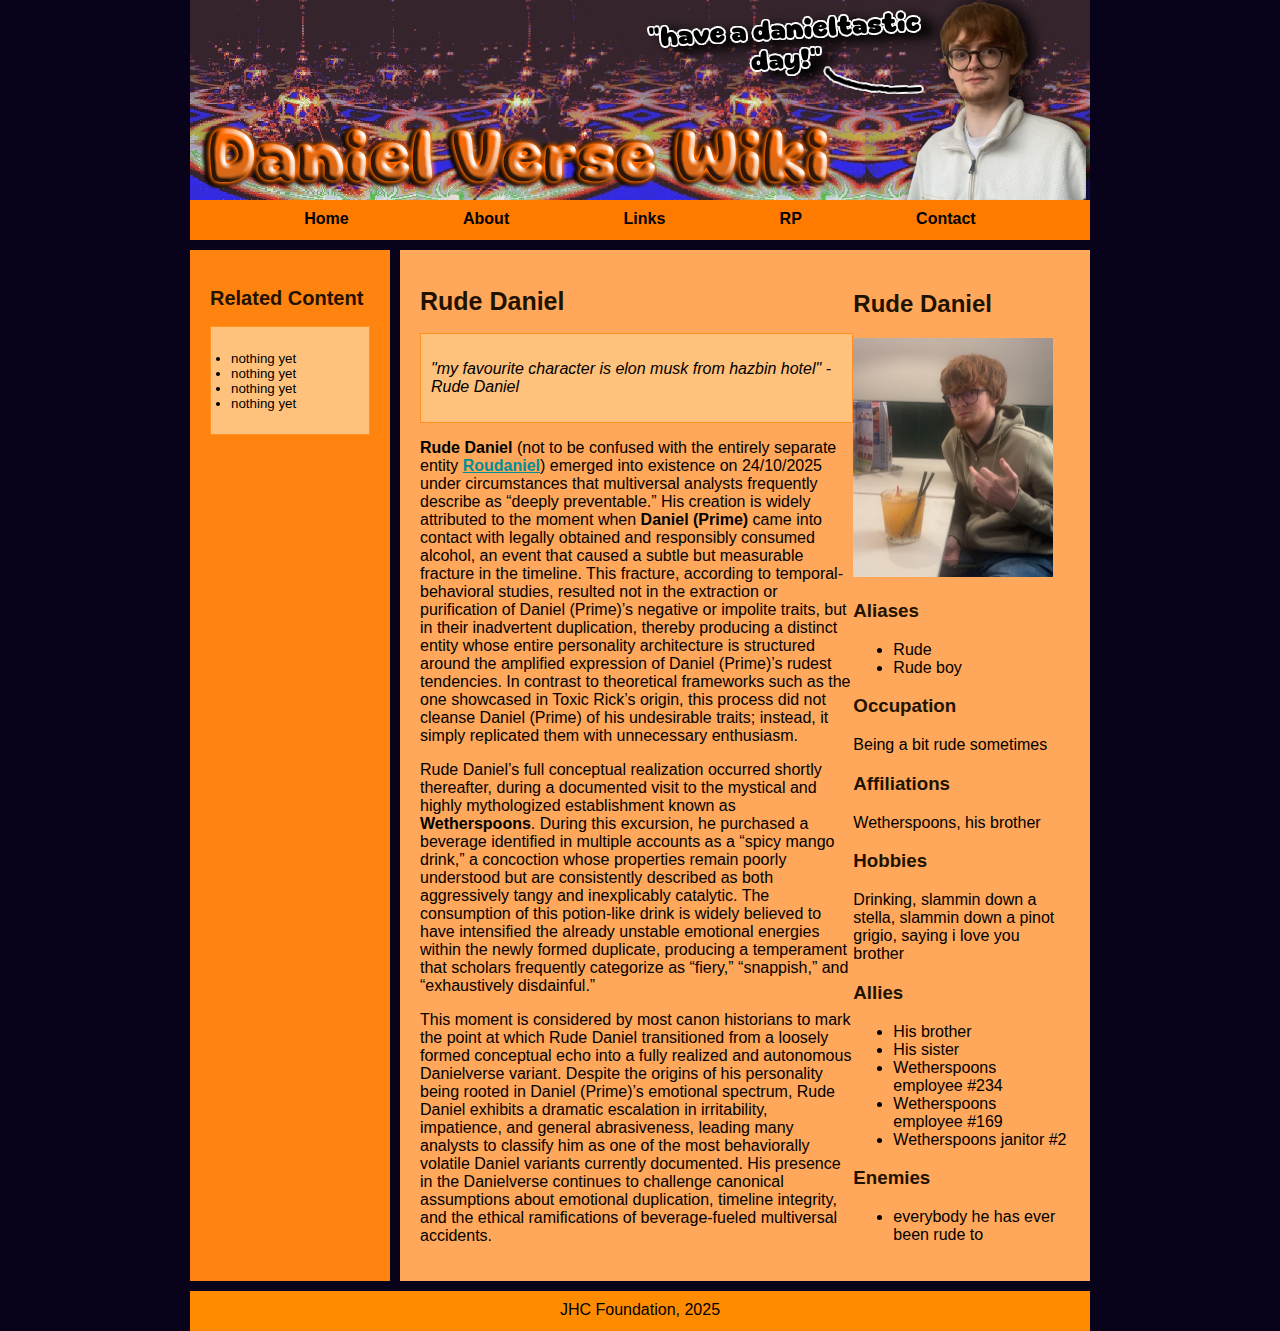
<file: entries/rude-daniel.html>
<!DOCTYPE html>
<html lang="en">

<head>
    <meta charset="UTF-8">
    <meta name="viewport" content="width=device-width, initial-scale=1.0">
    <link rel="icon" type="image/x-icon" href="assets/daniel.ico">
    <link rel="stylesheet" href="../css/style.css">
    <title>Danielverse Wiki</title>
</head>

<body>
    <div id="container">
        <div id="header" style="height: 200px;"><img src="../assets/header.png"></div>
        <div id="headerArea">

            <nav id="navbar" style="margin-bottom: 10px;">
                <ul>
                    <li><a href="../index.html">Home</a></li>
                    <li><a href="#" style="cursor: not-allowed;" title="UNDER CONSTRUCTION">About</a></li>
                    <li><a href="../links.html">Links</a></li>
                    <li><a href="../rp.html">RP</a></li>
                    <li><a href="#" style="cursor: not-allowed;" title="UNDER CONSTRUCTION">Contact</a></li>
                </ul>
            </nav>
        </div>

        <div id="flex">
            <aside id="leftSidebar" style="margin-right: 10px;">
                <h2>Related Content</h2>
                <div class="box">
                    <ul style="padding-left:10px;">
                        <li>nothing yet</li>
                        <li>nothing yet</li>
                        <li>nothing yet</li>
                        <li>nothing yet</li>
                    </ul>
                </div>
            </aside>
            <main style="display: flex;">
                <section style="flex: 2;">
                    <h1>Rude Daniel</h1>
                    <div class="box">
                        <p><i>"my favourite character is elon musk from hazbin hotel" - Rude Daniel</i></p>
                    </div>
                    <p><strong>Rude Daniel</strong> (not to be confused with the entirely separate entity <a
                            href="">Roudaniel</a>) emerged into existence on 24/10/2025 under circumstances that
                        multiversal analysts frequently describe as “deeply preventable.” His creation is widely
                        attributed to the moment when <strong>Daniel (Prime)</strong> came into contact with legally
                        obtained and responsibly consumed alcohol, an event that caused a subtle but measurable fracture
                        in the timeline. This fracture, according to temporal-behavioral studies, resulted not in the
                        extraction or purification of Daniel (Prime)’s negative or impolite traits, but in their
                        inadvertent duplication, thereby producing a distinct entity whose entire personality
                        architecture is structured around the amplified expression of Daniel (Prime)’s rudest
                        tendencies. In contrast to theoretical frameworks such as the one showcased in Toxic Rick’s
                        origin, this process did not cleanse Daniel (Prime) of his undesirable traits; instead, it
                        simply replicated them with unnecessary enthusiasm.</p>
                    <p>Rude Daniel’s full conceptual realization occurred shortly thereafter, during a documented visit
                        to the mystical and highly mythologized establishment known as <strong>Wetherspoons</strong>.
                        During this excursion, he purchased a beverage identified in multiple accounts as a “spicy mango
                        drink,” a concoction whose properties remain poorly understood but are consistently described as
                        both aggressively tangy and inexplicably catalytic. The consumption of this potion-like drink is
                        widely believed to have intensified the already unstable emotional energies within the newly
                        formed duplicate, producing a temperament that scholars frequently categorize as “fiery,”
                        “snappish,” and “exhaustively disdainful.”</p>
                    <p>This moment is considered by most canon historians to mark the point at which Rude Daniel
                        transitioned from a loosely formed conceptual echo into a fully realized and autonomous
                        Danielverse variant. Despite the origins of his personality being rooted in Daniel (Prime)’s
                        emotional spectrum, Rude Daniel exhibits a dramatic escalation in irritability, impatience, and
                        general abrasiveness, leading many analysts to classify him as one of the most behaviorally
                        volatile Daniel variants currently documented. His presence in the Danielverse continues to
                        challenge canonical assumptions about emotional duplication, timeline integrity, and the ethical
                        ramifications of beverage-fueled multiversal accidents.</p>
                </section>
                <section style="flex: 1;">
                    <div class="info-box">
                        <h2 class="info-title">Rude Daniel</h2>

                        <img src="../assets/rude-daniel.png" class="info-image" width="200px">

                        <div class="info-section">
                            <h3>Aliases</h3>
                            <ul>
                                <li>Rude</li>
                                <li>Rude boy</li>
                            </ul>
                        </div>

                        <div class="info-section">
                            <h3>Occupation</h3>
                            <p>Being a bit rude sometimes</p>
                        </div>

                        <div class="info-section">
                            <h3>Affiliations</h3>
                            <p>Wetherspoons, his brother</p>
                        </div>

                        <div class="info-section">
                            <h3>Hobbies</h3>
                            <p>Drinking, slammin down a stella, slammin down a pinot grigio, saying i love you brother</p>
                        </div>

                        <div class="info-section">
                            <h3>Allies</h3>
                            <ul>
                                <li>His brother</li>
                                <li>His sister</li>
                                <li>Wetherspoons employee #234</li>
                                <li>Wetherspoons employee #169</li>
                                <li>Wetherspoons janitor #2</li>
                            </ul>
                        </div>

                        <div class="info-section">
                            <h3>Enemies</h3>
                            <ul>
                                <li>everybody he has ever been rude to</li>
                            </ul>
                        </div>
                    </div>
                </section>

            </main>

        </div>
        <footer id="footer" style="margin-top: 10px;">JHC Foundation, 2025</footer>
    </div>
</body>

</html>
</file>
<file: css/style.css>
/* user styles */

            /* styles are what change the color and sizes of stuff on your site. */

            /* these are variables that are being used in the code
    these tended to confuse some people, so I only kept 
    the images as variables */

            :root {
                --header-image: url('https://torquuato.github.io/danielversewiki/assets/header.png');
                --body-bg-image: url('https://bettysgraphics.neocities.org/images/backgrounds/293.GIF');

                /* colors */
                --content: #6e4d25;
            }

            /* if you have the URL of a font, you can set it below */
            /* feel free to delete this if it's not your vibe */

            /* this seems like a lot for just one font and I would have to agree 
    but I wanted to include an example of how to include a custom font.
    If you download a font file you can upload it onto your Neocities
    and then link it! Many fonts have separate files for each style
    (bold, italic, etc. T_T) which is why there are so many!
    
    */

            body {
                font-family: Arial, Helvetica, sans-serif;
                margin: 0;
                background-color: #08031A;
                /* you can delete the line below if you'd prefer to not use an image */
                background-size: 200px;
                color: #000000;
                background-image: var(--body-bg-image);
            }

            * {
                box-sizing: border-box;
            }

            /* below this line is CSS for the layout */

            /* this is a CSS comment
    to uncomment a line of CSS, remove the * and the /
    before and after the text */


            /* the "container" is what wraps your entire website */
            /* if you want something (like the header) to be Wider than
    the other elements, you will need to move that div outside
    of the container */
            #container {
                max-width: 900px;
                /* this is the width of your layout! */
                /* if you change the above value, scroll to the bottom
      and change the media query according to the comment! */
                margin: 0 auto;
                /* this centers the entire page */
            }

            /* the area below is for all links on your page
    EXCEPT for the navigation */
            #container a {
                color: #008f99;
                font-weight: bold;
                /* if you want to remove the underline
      you can add a line below here that says:
      text-decoration:none; */
            }

            #header {
                width: 100%;
                background-color: #ff7b00;
                /* header color here! */
                height: 150px;
                /* this is only for a background image! */
                /* if you want to put images IN the header, 
      you can add them directly to the <div id="header"></div> element! */
                background-image: var(--header-image);
                background-size: 100%;
            }

            /* navigation section!! */
            #navbar {
                height: 40px;
                background-color: #ff7b00;
                /* navbar color */
                width: 100%;
            }

            #navbar ul {
                display: flex;
                padding: 0;
                margin: 0;
                list-style-type: none;
                justify-content: space-evenly;
            }

            #navbar li {
                padding-top: 10px;
            }

            /* navigation links*/
            #navbar li a {
                color: #000000;
                /* navbar text color */
                font-weight: 800;
                text-decoration: none;
                /* this removes the underline */
            }

            /* navigation link when a link is hovered over */
            #navbar li a:hover {
                color: #ffd6b3;
                text-decoration: underline;
            }

            #flex {
                display: flex;
            }

            /* this colors BOTH sidebars
    if you want to style them separately,
    create styles for #leftSidebar and #rightSidebar */
            aside {
                background-color: #ff830f;
                width: 200px;
                padding: 20px;
                font-size: smaller;
                /* this makes the sidebar text slightly smaller */
            }


            /* this is the color of the main content area,
    between the sidebars! */
            main {
                background-color: #ffa75a;
                flex: 1;
                padding: 20px;
                order: 2;
            }

            /* what's this "order" stuff about??
    allow me to explain!
    if you're using both sidebars, the "order" value
    tells the CSS the order in which to display them.
    left sidebar is 1, content is 2, and right sidebar is 3! */

            */ #leftSidebar {
                order: 1;
            }

            #rightSidebar {
                order: 3;
            }

            footer {
                background-color: rgb(255, 140, 0);
                /* background color for footer */
                width: 100%;
                height: 40px;
                padding: 10px;
                text-align: center;
                /* this centers the footer text */
            }

            h1,
            h2,
            h3 {
                color: #211200;
            }

            h1 {
                font-size: 25px;
            }

            strong {
                /* this styles bold text */
                color: #000000;
            }

            /* this is just a cool box, it's the darker colored one */
            .box {
                background-color: #ffc27c;
                border: 1px solid #ff9021;
                padding: 10px;
            }

            /* CSS for extras */

            #topBar {
                width: 100%;
                height: 30px;
                padding: 10px;
                font-size: smaller;
                background-color: #ffffff;
            }


            /* BELOW THIS POINT IS MEDIA QUERY */

            /* so you wanna change the width of your page? 
    by default, the container width is 900px.
    in order to keep things responsive, take your new height,
    and then subtrack it by 100. use this new number as the 
    "max-width" value below
    */

            @media only screen and (max-width: 800px) {
                #flex {
                    flex-wrap: wrap;
                }

                aside {
                    width: 100%;
                }

                /* the order of the items is adjusted here for responsiveness!
      since the sidebars would be too small on a mobile device.
      feel free to play around with the order!
      */
                main {
                    order: 1;
                }

                #leftSidebar {
                    order: 2;
                }

                #rightSidebar {
                    order: 3;
                }

                #navbar ul {
                    flex-wrap: wrap;
                }
            }
</file>
